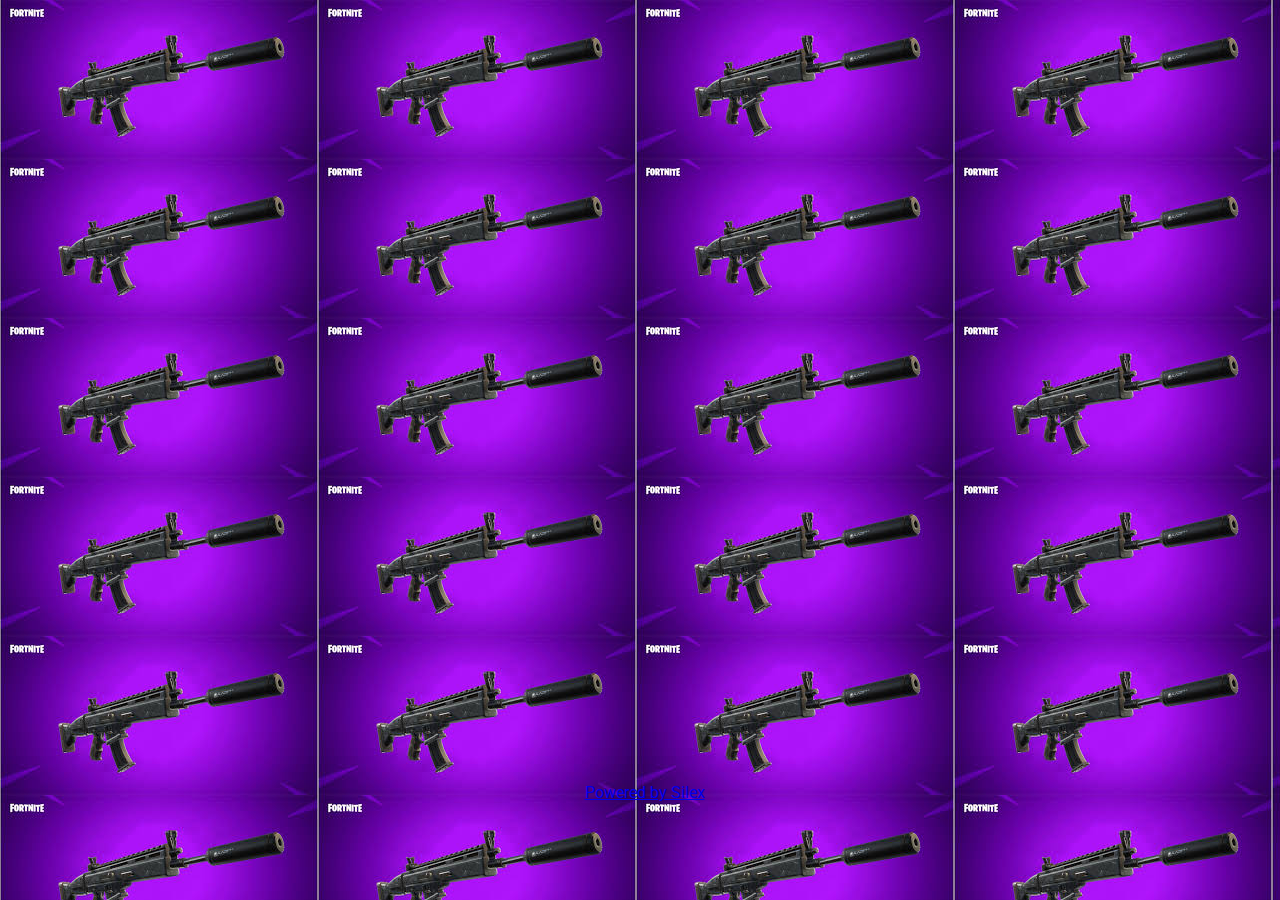
<file: .gitkeep/index.html>
<!DOCTYPE html><html><head>
    <meta charset="UTF-8">
    <!-- generator meta tag -->
    <!-- leave this for stats and Silex version check -->
    <meta name="generator" content="Silex v2.2.7">
    <!-- End of generator meta tag -->
    <script type="text/javascript" src="js/jquery.js"></script>
    <script type="text/javascript" src="js/jquery-ui.js"></script>
    <script type="text/javascript" src="js/pageable.js"></script>
    <script type="text/javascript" src="js/front-end.js"></script>
    <link rel="stylesheet" href="css/normalize.css">
    <link rel="stylesheet" href="css/front-end.css">

    
    <script type="text/javascript" class="silex-script"></script>
    
    <title></title>
    

    
<link href="https://fonts.googleapis.com/css?family=Roboto" rel="stylesheet" class="silex-custom-font"><meta name="viewport" content="width=device-width, initial-scale=1"><!-- Silex HEAD tag do not remove --><!-- End of Silex HEAD tag do not remove --><link href="css/styles.css" rel="stylesheet" type="text/css"><style>body { opacity: 0; transition: .25s opacity ease; }</style></head>

<body class="body-initial all-style enable-mobile silex-runtime silex-published" data-silex-type="container">
    <div class="silex-pages">
        <div data-silex-type="image" class="editable-style silex-id-hamburger-menu image-element menu-button prevent-draggable prevent-resizable">
            <img alt="open mobile menu" src="[data-uri]" class="silex-element-content">
        </div>

        <a id="page-home-page" data-silex-type="page" class="page-element">Home page</a><a id="page-gun-mayhem" data-silex-type="page" class="page-element">Gun Mayhem</a></div>









    <div data-silex-type="container" class="prevent-draggable container-element editable-style silex-id-1478366444112-1 section-element" style="">
        <div data-silex-type="container" class="editable-style silex-element-content silex-id-1478366444112-0 silex-container-content container-element prevent-draggable website-width"></div>
    </div>
    <div data-silex-type="container" class="prevent-draggable container-element editable-style silex-id-1474394621033-3 section-element" style="">
        <div data-silex-type="container" class="editable-style silex-element-content silex-id-1474394621032-2 silex-container-content container-element prevent-draggable website-width"><div data-silex-type="html" class="editable-style silex-id-1545514449121-1 html-element page-gun-mayhem paged-element hide-on-mobile" style=""><div class="silex-element-content"><p><embed src="//cache.armorgames.com/files/games/gun-mayhem-11419.swf?v=1373587525" width="900" height="600" id="gamefileEmbed" name="gamefile" align="middle" wmode="window" allowfullscreen="" allowfullscreeninteractive="false" fullscreenaspectratio="" quality="high" play="true" loop="true" menu="" allowscriptaccess="always" flashvars="gameID=11419" haspriority="true" type="application/x-shockwave-flash" pluginspage="http://www.adobe.com/go/getflashplayer"></p></div></div></div>
    </div>
    <div data-silex-type="container" class="prevent-draggable container-element editable-style silex-id-1478366450713-3 section-element" style="">
        <div data-silex-type="container" class="editable-style silex-element-content silex-id-1478366450713-2 silex-container-content container-element prevent-draggable website-width">

            <div class="editable-style silex-id-1442914737143-3 text-element" data-silex-type="text" style="">
                <div class="silex-element-content normal">
                    <br>
                    <div style="text-align: center;"><a href="//www.silex.me/">Powered by Silex</a></div>
                </div>
            </div>
        </div>
    </div>
















<div data-silex-type="container" class="editable-style silex-id-1545514519650-2 container-element page-gun-mayhem paged-element paged-element-visible" style=""></div></body></html>
</file>
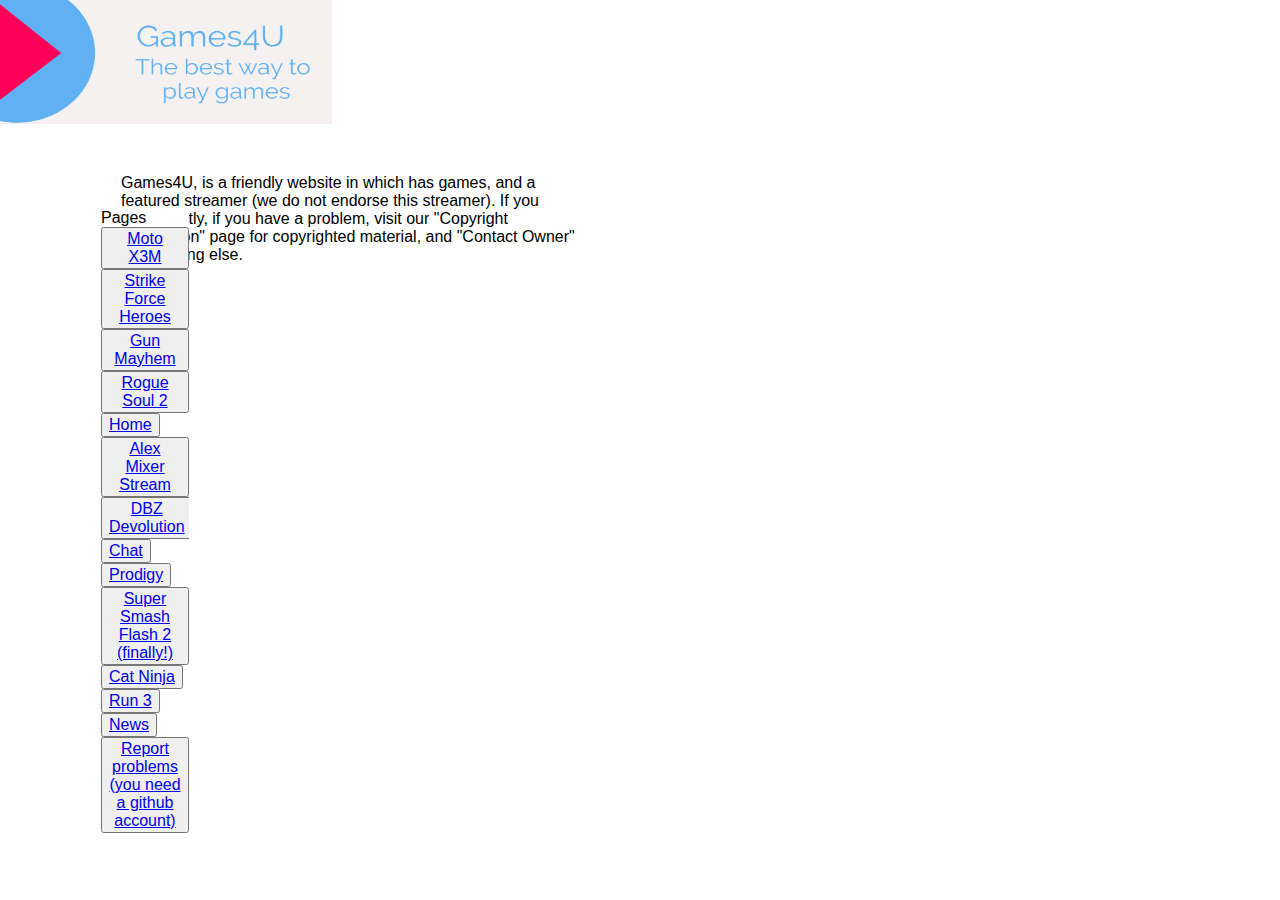
<file: about.html>
<!doctype html><html lang=""><head>
    <meta charset="UTF-8">
    <!-- generator meta tag -->
    <!-- leave this for stats and Silex version check -->
    <meta name="generator" content="Silex v2.2.8">
    <!-- End of generator meta tag -->
    <script src="js/jquery.js" type="text/javascript"></script>
    
    
    <script src="js/front-end.js" type="text/javascript"></script>
    <link href="css/normalize.css" rel="stylesheet">
    <link href="css/front-end.css" rel="stylesheet">

    
    <script class="silex-script" type="text/javascript"></script>
    
    <title>Games4U - About</title>
    

    
<meta name="viewport" content="width=device-width, initial-scale=1, maximum-scale=2.2" data-silex-viewport=""><meta name="description" content="The best way to play games!!!!!!! (Winter Update #3)"><link href="css/favicon-16x16.png" rel="shortcut icon"><meta name="hostingProvider" content="ghpages"><meta name="websiteUrl" content="https://games.ytbros.tk/"><!-- Silex HEAD tag do not remove --><!-- End of Silex HEAD tag do not remove --><script src="js/script.js" type="text/javascript"></script><link href="css/styles.css" rel="stylesheet" type="text/css"><style>body { opacity: 0; transition: .25s opacity ease; }</style></head>

<body class="body-initial all-style enable-mobile silex-runtime silex-published" data-silex-type="container">
    <div class="silex-pages">
        <div class="editable-style silex-id-hamburger-menu image-element menu-button prevent-draggable hide-on-desktop" data-silex-type="image">
            <img class="silex-element-content" alt="open mobile menu" src="[data-uri]">
        </div>

        <a class="page-element" id="page-page-1" href="index.html" data-silex-type="page">Page 1</a><a class="page-element" id="page-moto-x3m" href="moto-x3m.html" data-silex-type="page">Moto X3M</a><a class="page-element" id="page-strike-force-heroes" href="strike-force-heroes.html" data-silex-type="page">Strike Force Heroes</a><a class="page-element" id="page-gun-mayhem" href="gun-mayhem.html" data-silex-type="page">Gun Mayhem</a><a class="page-element" id="page-rogue-soul-2" href="rogue-soul-2.html" data-silex-type="page">Rogue Soul 2</a><a class="page-element" id="page-alex-stream" href="alex-stream.html" data-silex-type="page">alex stream</a><a class="page-element" id="page-dbz-devolution" href="dbz-devolution.html" data-silex-type="page">DBZ Devolution</a><a class="page-element" id="page-chat-" href="chat-.html" data-silex-type="page">Chat </a><a class="page-element" id="page-prodigy" href="prodigy.html" data-silex-type="page">Prodigy</a><a class="page-element" id="page-crazy-plant-shop" href="crazy-plant-shop.html" data-silex-type="page">Crazy Plant Shop</a><a class="page-element" id="page-super-smash-flash-2" href="super-smash-flash-2.html" data-silex-type="page">Super Smash Flash 2</a><a class="page-element" id="page-news" href="news.html" data-silex-type="page">News</a><a class="page-element" id="page-mngs" href="mngs.html" data-silex-type="page">MNGS</a><a class="page-element" id="page-mngs-order-to-pickup" href="mngs-order-to-pickup.html" data-silex-type="page">MNGS Order to Pickup</a><a class="page-element page-link-active" id="page-about" href="about.html" data-silex-type="page">About</a><a class="page-element" id="page-copyright-application" href="copyright-application.html" data-silex-type="page">Copyright Application</a><a class="page-element" id="page-run-3-" href="run-3-.html" data-silex-type="page">Run 3 </a><a class="page-element" id="page-cat-ninja" href="cat-ninja.html" data-silex-type="page">Cat Ninja</a></div>









    
    
    
















<div class="prevent-draggable container-element editable-style silex-id-1478366444112-1 section-element" style="" data-silex-type="container">
        <div class="editable-style silex-element-content silex-id-1478366444112-0 silex-container-content container-element prevent-draggable website-width" data-silex-type="container"><div class="editable-style silex-id-1545614796221-2 html-element" style="" data-silex-type="html"><div class="silex-element-content">
<div id="quickstart-account-details"></div>
<div id="quickstart-sign-in"></div>
<div id="quickstart-sign-in-status"></div></div></div><div class="editable-style silex-id-1548220184130-0 image-element page-about paged-element page-link-active" style="" data-silex-type="image"><img class="silex-element-content" src="assets/LogoMakr_1T9uGG.png"></div></div>
    </div><div class="prevent-draggable container-element editable-style silex-id-1474394621033-3 section-element" style="" data-silex-type="container">
        <div class="editable-style silex-element-content silex-id-1474394621032-2 silex-container-content container-element prevent-draggable website-width" data-silex-type="container"><div class="editable-style silex-id-1548220247787-1 text-element page-about paged-element page-link-active" style="" data-silex-type="text"><div class="silex-element-content normal"><p>Games4U, is a friendly website in which has games, and a featured streamer (we do not endorse this streamer). If you unfortunatly, if you have a problem, visit our "Copyright Application" page for copyrighted material, and "Contact Owner" for anything else.</p></div></div></div>
    </div><div title="Games4U " class="editable-style silex-id-1542730020762-1 html-element" style="" data-silex-type="html"><div class="silex-element-content">Pages
<button>
<a href="/moto-x3m">Moto X3M</a>
</button>

<button>
<a href="/strike-force-heroes">Strike Force Heroes</a>
</button>

<button>
<a href="/gun-mayhem">Gun Mayhem</a>
</button>
<button>
<a href="/rogue-soul-2">Rogue Soul 2</a>
</button>
<button>
<a href="/">Home</a>
</button>

<button>
<a href="/alex-mixer-stream">Alex Mixer Stream</a>
</button>
<button>
<a href="/dbz-devolution">DBZ Devolution</a>
</button>
<button>
<a href="/chat">Chat</a>
</button>
<button>
<a href="/prodigy">Prodigy</a>
</button>
<button>
<a href="/super-smash-flash-2">Super Smash Flash 2 (finally!)</a>
</button>

<button>
 <a href="/cat-ninja">Cat Ninja</a>
</button>
<button>
    
    <a href="run-3-.html">Run 3</a>
</button>
<button>
    <a href="/news">News</a>
</button>
<button>                                                                                                                                            
    <a href="https://github.com/Codeer12/ytbrosweb/issues/new/">Report problems (you need a github account)</a>
    </button></div></div></body></html>
</file>
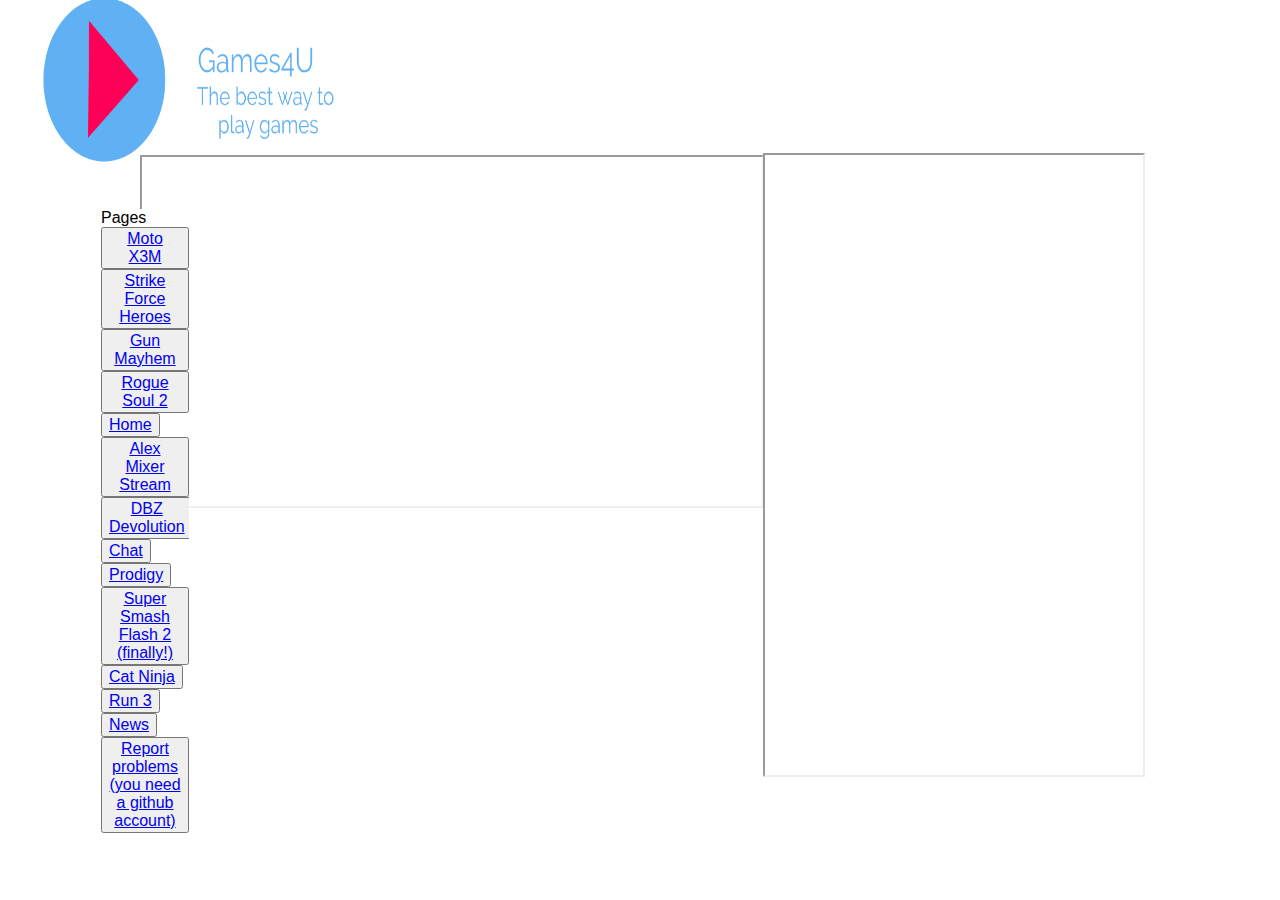
<file: alex-stream.html>
<!doctype html><html lang=""><head>
    <meta charset="UTF-8">
    <!-- generator meta tag -->
    <!-- leave this for stats and Silex version check -->
    <meta name="generator" content="Silex v2.2.8">
    <!-- End of generator meta tag -->
    <script src="js/jquery.js" type="text/javascript"></script>
    
    
    <script src="js/front-end.js" type="text/javascript"></script>
    <link href="css/normalize.css" rel="stylesheet">
    <link href="css/front-end.css" rel="stylesheet">

    
    <script class="silex-script" type="text/javascript"></script>
    
    <title>Games4U - alex stream</title>
    

    
<meta name="viewport" content="width=device-width, initial-scale=1, maximum-scale=2.2" data-silex-viewport=""><meta name="description" content="The best way to play games!!!!!!! (Winter Update #3)"><link href="css/favicon-16x16.png" rel="shortcut icon"><meta name="hostingProvider" content="ghpages"><meta name="websiteUrl" content="https://games.ytbros.tk/"><!-- Silex HEAD tag do not remove --><!-- End of Silex HEAD tag do not remove --><script src="js/script.js" type="text/javascript"></script><link href="css/styles.css" rel="stylesheet" type="text/css"><style>body { opacity: 0; transition: .25s opacity ease; }</style></head>

<body class="body-initial all-style enable-mobile silex-runtime silex-published" data-silex-type="container">
    <div class="silex-pages">
        <div class="editable-style silex-id-hamburger-menu image-element menu-button prevent-draggable hide-on-desktop" data-silex-type="image">
            <img class="silex-element-content" alt="open mobile menu" src="[data-uri]">
        </div>

        <a class="page-element" id="page-page-1" href="index.html" data-silex-type="page">Page 1</a><a class="page-element" id="page-moto-x3m" href="moto-x3m.html" data-silex-type="page">Moto X3M</a><a class="page-element" id="page-strike-force-heroes" href="strike-force-heroes.html" data-silex-type="page">Strike Force Heroes</a><a class="page-element" id="page-gun-mayhem" href="gun-mayhem.html" data-silex-type="page">Gun Mayhem</a><a class="page-element" id="page-rogue-soul-2" href="rogue-soul-2.html" data-silex-type="page">Rogue Soul 2</a><a class="page-element page-link-active" id="page-alex-stream" href="alex-stream.html" data-silex-type="page">alex stream</a><a class="page-element" id="page-dbz-devolution" href="dbz-devolution.html" data-silex-type="page">DBZ Devolution</a><a class="page-element" id="page-chat-" href="chat-.html" data-silex-type="page">Chat </a><a class="page-element" id="page-prodigy" href="prodigy.html" data-silex-type="page">Prodigy</a><a class="page-element" id="page-crazy-plant-shop" href="crazy-plant-shop.html" data-silex-type="page">Crazy Plant Shop</a><a class="page-element" id="page-super-smash-flash-2" href="super-smash-flash-2.html" data-silex-type="page">Super Smash Flash 2</a><a class="page-element" id="page-news" href="news.html" data-silex-type="page">News</a><a class="page-element" id="page-mngs" href="mngs.html" data-silex-type="page">MNGS</a><a class="page-element" id="page-mngs-order-to-pickup" href="mngs-order-to-pickup.html" data-silex-type="page">MNGS Order to Pickup</a><a class="page-element" id="page-about" href="about.html" data-silex-type="page">About</a><a class="page-element" id="page-copyright-application" href="copyright-application.html" data-silex-type="page">Copyright Application</a><a class="page-element" id="page-run-3-" href="run-3-.html" data-silex-type="page">Run 3 </a><a class="page-element" id="page-cat-ninja" href="cat-ninja.html" data-silex-type="page">Cat Ninja</a></div>









    
    
    
















<div class="prevent-draggable container-element editable-style silex-id-1478366444112-1 section-element" style="" data-silex-type="container">
        <div class="editable-style silex-element-content silex-id-1478366444112-0 silex-container-content container-element prevent-draggable website-width" data-silex-type="container"><div class="editable-style silex-id-1545614796221-2 html-element" style="" data-silex-type="html"><div class="silex-element-content">
<div id="quickstart-account-details"></div>
<div id="quickstart-sign-in"></div>
<div id="quickstart-sign-in-status"></div></div></div><div class="editable-style silex-id-1544057373810-1 image-element page-alex-stream paged-element page-link-active" style="" data-silex-type="image"><img class="silex-element-content" src="assets/LogoMakr_1T9uGG.png"></div></div>
    </div><div class="prevent-draggable container-element editable-style silex-id-1474394621033-3 section-element" style="" data-silex-type="container">
        <div class="editable-style silex-element-content silex-id-1474394621032-2 silex-container-content container-element prevent-draggable website-width" data-silex-type="container"><div class="editable-style silex-id-1542758270282-1 html-element page-alex-stream paged-element page-link-active" style="" data-silex-type="html"><div class="silex-element-content"><iframe width="620" height="349" src="https://mixer.com/embed/player/YearlongBog6306?disableLowLatency=1" allowfullscreen="true"> </iframe>
</div></div><div class="editable-style silex-id-1542758576584-2 html-element page-alex-stream paged-element page-link-active" style="" data-silex-type="html"><div class="silex-element-content"><iframe width="378" height="620" src="https://mixer.com/embed/chat/YearlongBog6306"></iframe></div></div></div>
    </div><div title="Games4U " class="editable-style silex-id-1542730020762-1 html-element" style="" data-silex-type="html"><div class="silex-element-content">Pages
<button>
<a href="/moto-x3m">Moto X3M</a>
</button>

<button>
<a href="/strike-force-heroes">Strike Force Heroes</a>
</button>

<button>
<a href="/gun-mayhem">Gun Mayhem</a>
</button>
<button>
<a href="/rogue-soul-2">Rogue Soul 2</a>
</button>
<button>
<a href="/">Home</a>
</button>

<button>
<a href="/alex-mixer-stream">Alex Mixer Stream</a>
</button>
<button>
<a href="/dbz-devolution">DBZ Devolution</a>
</button>
<button>
<a href="/chat">Chat</a>
</button>
<button>
<a href="/prodigy">Prodigy</a>
</button>
<button>
<a href="/super-smash-flash-2">Super Smash Flash 2 (finally!)</a>
</button>

<button>
 <a href="/cat-ninja">Cat Ninja</a>
</button>
<button>
    
    <a href="run-3-.html">Run 3</a>
</button>
<button>
    <a href="/news">News</a>
</button>
<button>                                                                                                                                            
    <a href="https://github.com/Codeer12/ytbrosweb/issues/new/">Report problems (you need a github account)</a>
    </button></div></div></body></html>
</file>
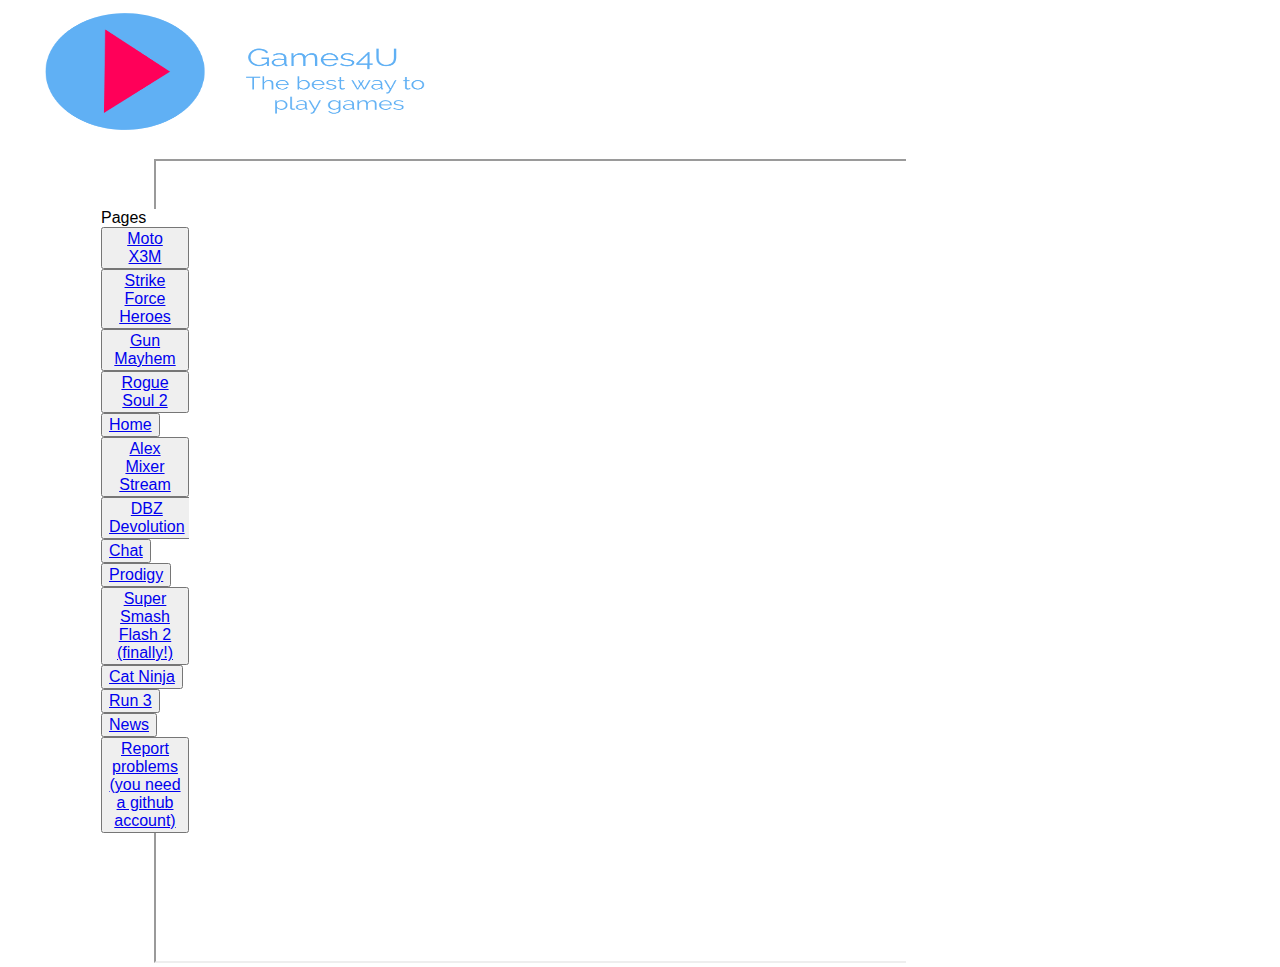
<file: chat-.html>
<!doctype html><html lang=""><head>
    <meta charset="UTF-8">
    <!-- generator meta tag -->
    <!-- leave this for stats and Silex version check -->
    <meta name="generator" content="Silex v2.2.8">
    <!-- End of generator meta tag -->
    <script src="js/jquery.js" type="text/javascript"></script>
    
    
    <script src="js/front-end.js" type="text/javascript"></script>
    <link href="css/normalize.css" rel="stylesheet">
    <link href="css/front-end.css" rel="stylesheet">

    
    <script class="silex-script" type="text/javascript"></script>
    
    <title>Games4U - Chat </title>
    

    
<meta name="viewport" content="width=device-width, initial-scale=1, maximum-scale=2.2" data-silex-viewport=""><meta name="description" content="The best way to play games!!!!!!! (Winter Update #3)"><link href="css/favicon-16x16.png" rel="shortcut icon"><meta name="hostingProvider" content="ghpages"><meta name="websiteUrl" content="https://games.ytbros.tk/"><!-- Silex HEAD tag do not remove --><!-- End of Silex HEAD tag do not remove --><script src="js/script.js" type="text/javascript"></script><link href="css/styles.css" rel="stylesheet" type="text/css"><style>body { opacity: 0; transition: .25s opacity ease; }</style></head>

<body class="body-initial all-style enable-mobile silex-runtime silex-published" data-silex-type="container">
    <div class="silex-pages">
        <div class="editable-style silex-id-hamburger-menu image-element menu-button prevent-draggable hide-on-desktop" data-silex-type="image">
            <img class="silex-element-content" alt="open mobile menu" src="[data-uri]">
        </div>

        <a class="page-element" id="page-page-1" href="index.html" data-silex-type="page">Page 1</a><a class="page-element" id="page-moto-x3m" href="moto-x3m.html" data-silex-type="page">Moto X3M</a><a class="page-element" id="page-strike-force-heroes" href="strike-force-heroes.html" data-silex-type="page">Strike Force Heroes</a><a class="page-element" id="page-gun-mayhem" href="gun-mayhem.html" data-silex-type="page">Gun Mayhem</a><a class="page-element" id="page-rogue-soul-2" href="rogue-soul-2.html" data-silex-type="page">Rogue Soul 2</a><a class="page-element" id="page-alex-stream" href="alex-stream.html" data-silex-type="page">alex stream</a><a class="page-element" id="page-dbz-devolution" href="dbz-devolution.html" data-silex-type="page">DBZ Devolution</a><a class="page-element page-link-active" id="page-chat-" href="chat-.html" data-silex-type="page">Chat </a><a class="page-element" id="page-prodigy" href="prodigy.html" data-silex-type="page">Prodigy</a><a class="page-element" id="page-crazy-plant-shop" href="crazy-plant-shop.html" data-silex-type="page">Crazy Plant Shop</a><a class="page-element" id="page-super-smash-flash-2" href="super-smash-flash-2.html" data-silex-type="page">Super Smash Flash 2</a><a class="page-element" id="page-news" href="news.html" data-silex-type="page">News</a><a class="page-element" id="page-mngs" href="mngs.html" data-silex-type="page">MNGS</a><a class="page-element" id="page-mngs-order-to-pickup" href="mngs-order-to-pickup.html" data-silex-type="page">MNGS Order to Pickup</a><a class="page-element" id="page-about" href="about.html" data-silex-type="page">About</a><a class="page-element" id="page-copyright-application" href="copyright-application.html" data-silex-type="page">Copyright Application</a><a class="page-element" id="page-run-3-" href="run-3-.html" data-silex-type="page">Run 3 </a><a class="page-element" id="page-cat-ninja" href="cat-ninja.html" data-silex-type="page">Cat Ninja</a></div>









    
    
    
















<div class="prevent-draggable container-element editable-style silex-id-1478366444112-1 section-element" style="" data-silex-type="container">
        <div class="editable-style silex-element-content silex-id-1478366444112-0 silex-container-content container-element prevent-draggable website-width" data-silex-type="container"><div class="editable-style silex-id-1545614796221-2 html-element" style="" data-silex-type="html"><div class="silex-element-content">
<div id="quickstart-account-details"></div>
<div id="quickstart-sign-in"></div>
<div id="quickstart-sign-in-status"></div></div></div></div>
    <div class="editable-style silex-id-1544629082698-0 image-element paged-element page-chat- page-link-active" style="" data-silex-type="image"><img class="silex-element-content" src="assets/LogoMakr_1T9uGG.png"></div></div><div class="prevent-draggable container-element editable-style silex-id-1474394621033-3 section-element" style="" data-silex-type="container">
        <div class="editable-style silex-element-content silex-id-1474394621032-2 silex-container-content container-element prevent-draggable website-width" data-silex-type="container"><div class="editable-style silex-id-1544629129752-1 html-element paged-element page-chat- page-link-active" style="" data-silex-type="html"><div class="silex-element-content"><iframe width="100%" height="800" src="https://docs.google.com/document/d/1aSKQtcUWVWib4dEQgaB_rEwhjOrlb3dMs65EyJwhrcU/edit?usp=sharing"></iframe></div></div></div>
    </div><div title="Games4U " class="editable-style silex-id-1542730020762-1 html-element" style="" data-silex-type="html"><div class="silex-element-content">Pages
<button>
<a href="/moto-x3m">Moto X3M</a>
</button>

<button>
<a href="/strike-force-heroes">Strike Force Heroes</a>
</button>

<button>
<a href="/gun-mayhem">Gun Mayhem</a>
</button>
<button>
<a href="/rogue-soul-2">Rogue Soul 2</a>
</button>
<button>
<a href="/">Home</a>
</button>

<button>
<a href="/alex-mixer-stream">Alex Mixer Stream</a>
</button>
<button>
<a href="/dbz-devolution">DBZ Devolution</a>
</button>
<button>
<a href="/chat">Chat</a>
</button>
<button>
<a href="/prodigy">Prodigy</a>
</button>
<button>
<a href="/super-smash-flash-2">Super Smash Flash 2 (finally!)</a>
</button>

<button>
 <a href="/cat-ninja">Cat Ninja</a>
</button>
<button>
    
    <a href="run-3-.html">Run 3</a>
</button>
<button>
    <a href="/news">News</a>
</button>
<button>                                                                                                                                            
    <a href="https://github.com/Codeer12/ytbrosweb/issues/new/">Report problems (you need a github account)</a>
    </button></div></div></body></html>
</file>
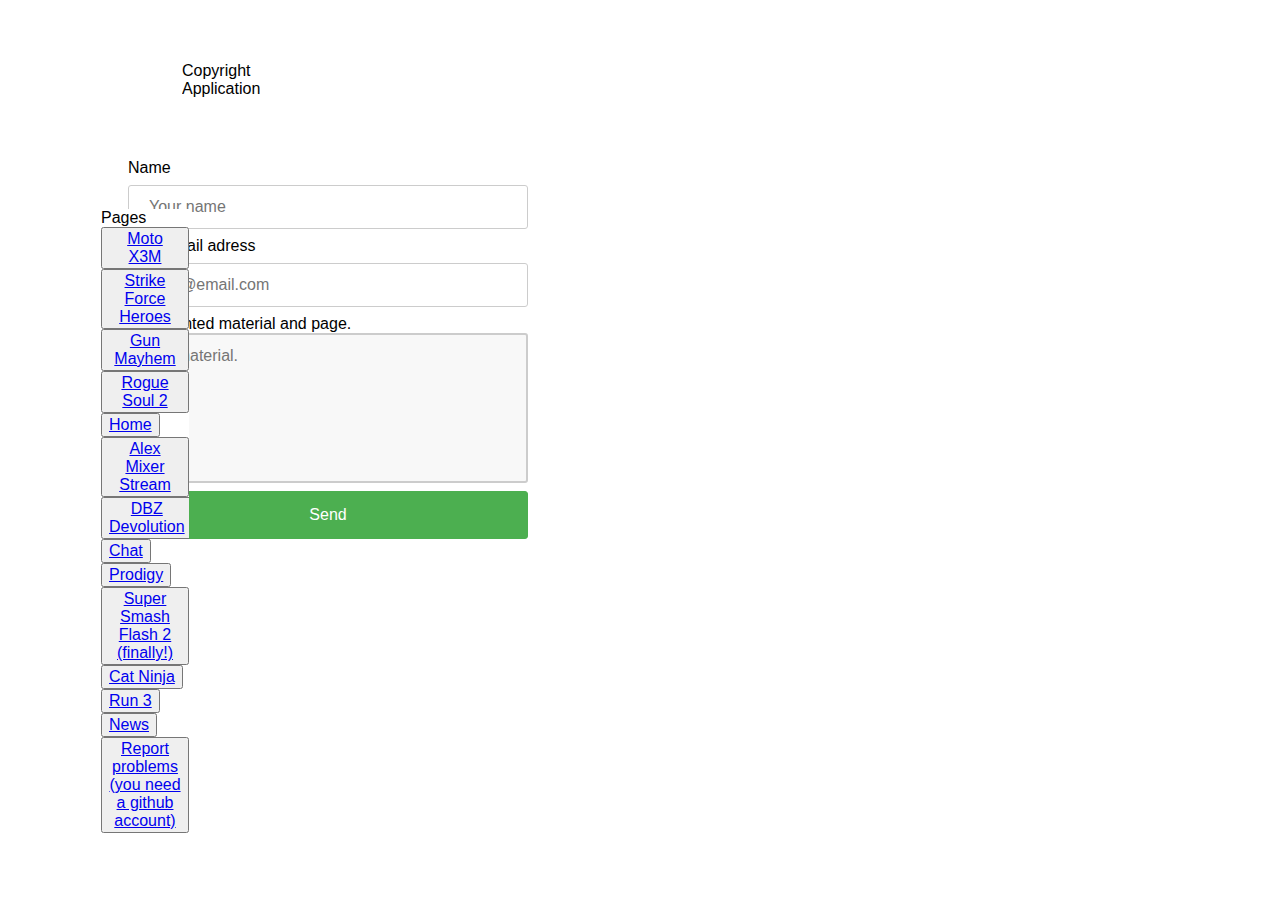
<file: copyright-application.html>
<!doctype html><html lang=""><head>
    <meta charset="UTF-8">
    <!-- generator meta tag -->
    <!-- leave this for stats and Silex version check -->
    <meta name="generator" content="Silex v2.2.8">
    <!-- End of generator meta tag -->
    <script src="js/jquery.js" type="text/javascript"></script>
    
    
    <script src="js/front-end.js" type="text/javascript"></script>
    <link href="css/normalize.css" rel="stylesheet">
    <link href="css/front-end.css" rel="stylesheet">

    
    <script class="silex-script" type="text/javascript"></script>
    
    <title>Games4U - Copyright Application</title>
    

    
<meta name="viewport" content="width=device-width, initial-scale=1, maximum-scale=2.2" data-silex-viewport=""><meta name="description" content="The best way to play games!!!!!!! (Winter Update #3)"><link href="css/favicon-16x16.png" rel="shortcut icon"><meta name="hostingProvider" content="ghpages"><meta name="websiteUrl" content="https://games.ytbros.tk/"><!-- Silex HEAD tag do not remove --><!-- End of Silex HEAD tag do not remove --><script src="js/script.js" type="text/javascript"></script><link href="css/styles.css" rel="stylesheet" type="text/css"><style>body { opacity: 0; transition: .25s opacity ease; }</style></head>

<body class="body-initial all-style enable-mobile silex-runtime silex-published" data-silex-type="container">
    <div class="silex-pages">
        <div class="editable-style silex-id-hamburger-menu image-element menu-button prevent-draggable hide-on-desktop" data-silex-type="image">
            <img class="silex-element-content" alt="open mobile menu" src="[data-uri]">
        </div>

        <a class="page-element" id="page-page-1" href="index.html" data-silex-type="page">Page 1</a><a class="page-element" id="page-moto-x3m" href="moto-x3m.html" data-silex-type="page">Moto X3M</a><a class="page-element" id="page-strike-force-heroes" href="strike-force-heroes.html" data-silex-type="page">Strike Force Heroes</a><a class="page-element" id="page-gun-mayhem" href="gun-mayhem.html" data-silex-type="page">Gun Mayhem</a><a class="page-element" id="page-rogue-soul-2" href="rogue-soul-2.html" data-silex-type="page">Rogue Soul 2</a><a class="page-element" id="page-alex-stream" href="alex-stream.html" data-silex-type="page">alex stream</a><a class="page-element" id="page-dbz-devolution" href="dbz-devolution.html" data-silex-type="page">DBZ Devolution</a><a class="page-element" id="page-chat-" href="chat-.html" data-silex-type="page">Chat </a><a class="page-element" id="page-prodigy" href="prodigy.html" data-silex-type="page">Prodigy</a><a class="page-element" id="page-crazy-plant-shop" href="crazy-plant-shop.html" data-silex-type="page">Crazy Plant Shop</a><a class="page-element" id="page-super-smash-flash-2" href="super-smash-flash-2.html" data-silex-type="page">Super Smash Flash 2</a><a class="page-element" id="page-news" href="news.html" data-silex-type="page">News</a><a class="page-element" id="page-mngs" href="mngs.html" data-silex-type="page">MNGS</a><a class="page-element" id="page-mngs-order-to-pickup" href="mngs-order-to-pickup.html" data-silex-type="page">MNGS Order to Pickup</a><a class="page-element" id="page-about" href="about.html" data-silex-type="page">About</a><a class="page-element page-link-active" id="page-copyright-application" href="copyright-application.html" data-silex-type="page">Copyright Application</a><a class="page-element" id="page-run-3-" href="run-3-.html" data-silex-type="page">Run 3 </a><a class="page-element" id="page-cat-ninja" href="cat-ninja.html" data-silex-type="page">Cat Ninja</a></div>









    
    
    
















<div class="prevent-draggable container-element editable-style silex-id-1478366444112-1 section-element" style="" data-silex-type="container">
        <div class="editable-style silex-element-content silex-id-1478366444112-0 silex-container-content container-element prevent-draggable website-width" data-silex-type="container"><div class="editable-style silex-id-1545614796221-2 html-element" style="" data-silex-type="html"><div class="silex-element-content">
<div id="quickstart-account-details"></div>
<div id="quickstart-sign-in"></div>
<div id="quickstart-sign-in-status"></div></div></div><div class="editable-style silex-id-1548220547365-3 text-element page-copyright-application paged-element page-link-active" style="" data-silex-type="text"><div class="silex-element-content normal"><p>Copyright Application</p></div></div></div>
    </div><div class="prevent-draggable container-element editable-style silex-id-1474394621033-3 section-element" style="" data-silex-type="container">
        <div class="editable-style silex-element-content silex-id-1474394621032-2 silex-container-content container-element prevent-draggable website-width" data-silex-type="container"><div class="editable-style silex-id-1548220502699-2 html-element silex-component silex-component-form silex-use-height-not-minheight page-copyright-application paged-element page-link-active" style="" data-silex-type="html"><div class="silex-element-content"><form id="id_1548220645415_762" onsubmit="return onsubmit_1548220645415_762(event);" action="https://formspree.io/maxgamertv12@gmail.com" method="POST">
  
  <div>
    <label for="field1">Name</label>
    <input name="field1" id="field1" required="" type="text" placeholder="Your name">
  </div>
  
  
  <div>
    <label for="field2">Your email adress</label>
    <input name="field2" id="field2" required="" type="text" placeholder="your@email.com">
  </div>
  
  
  <div class="fill-vertical">
    <label for="field3">Copyrighted material and page.</label>
    <textarea name="field3" id="field3" required="" placeholder="the material."></textarea>
  </div>
  
  <input type="submit" value="Send">
</form>
<style>#id_1548220645415_762 input[type=text], select {width: 100%; padding: 12px 20px; margin: 8px 0; display: inline-block; border: 1px solid #ccc; border-radius: 3px; box-sizing: border-box;}#id_1548220645415_762 input[type=submit] {width: 100%; background-color: #4CAF50; color: #FFFFFF; padding: 14px 20px; margin: 8px 0; border: 1px solid #4CAF50; border-radius: 3px; cursor: pointer;}#id_1548220645415_762 label {color: #000000;}#id_1548220645415_762 .fill-vertical {flex: 1 1 auto; display: flex; flex-direction: column;}#id_1548220645415_762 .fill-vertical textarea {flex: 1 1 auto; width: 100%; height: 150px; padding: 12px 20px; box-sizing: border-box; border: 2px solid #ccc; border-radius: 3px; background-color: #f8f8f8; font-size: 16px; resize: none;}#id_1548220645415_762 {border-radius: 3px; display: flex; flex-direction: column; justify-content: space-between; height: 100%;}</style>

<script type="text/javascript">
function onsubmit_1548220645415_762(event) {
try {
    Thanks!
} catch(e) {}
}
</script>

</div></div></div>
    </div><div title="Games4U " class="editable-style silex-id-1542730020762-1 html-element" style="" data-silex-type="html"><div class="silex-element-content">Pages
<button>
<a href="/moto-x3m">Moto X3M</a>
</button>

<button>
<a href="/strike-force-heroes">Strike Force Heroes</a>
</button>

<button>
<a href="/gun-mayhem">Gun Mayhem</a>
</button>
<button>
<a href="/rogue-soul-2">Rogue Soul 2</a>
</button>
<button>
<a href="/">Home</a>
</button>

<button>
<a href="/alex-mixer-stream">Alex Mixer Stream</a>
</button>
<button>
<a href="/dbz-devolution">DBZ Devolution</a>
</button>
<button>
<a href="/chat">Chat</a>
</button>
<button>
<a href="/prodigy">Prodigy</a>
</button>
<button>
<a href="/super-smash-flash-2">Super Smash Flash 2 (finally!)</a>
</button>

<button>
 <a href="/cat-ninja">Cat Ninja</a>
</button>
<button>
    
    <a href="run-3-.html">Run 3</a>
</button>
<button>
    <a href="/news">News</a>
</button>
<button>                                                                                                                                            
    <a href="https://github.com/Codeer12/ytbrosweb/issues/new/">Report problems (you need a github account)</a>
    </button></div></div></body></html>
</file>
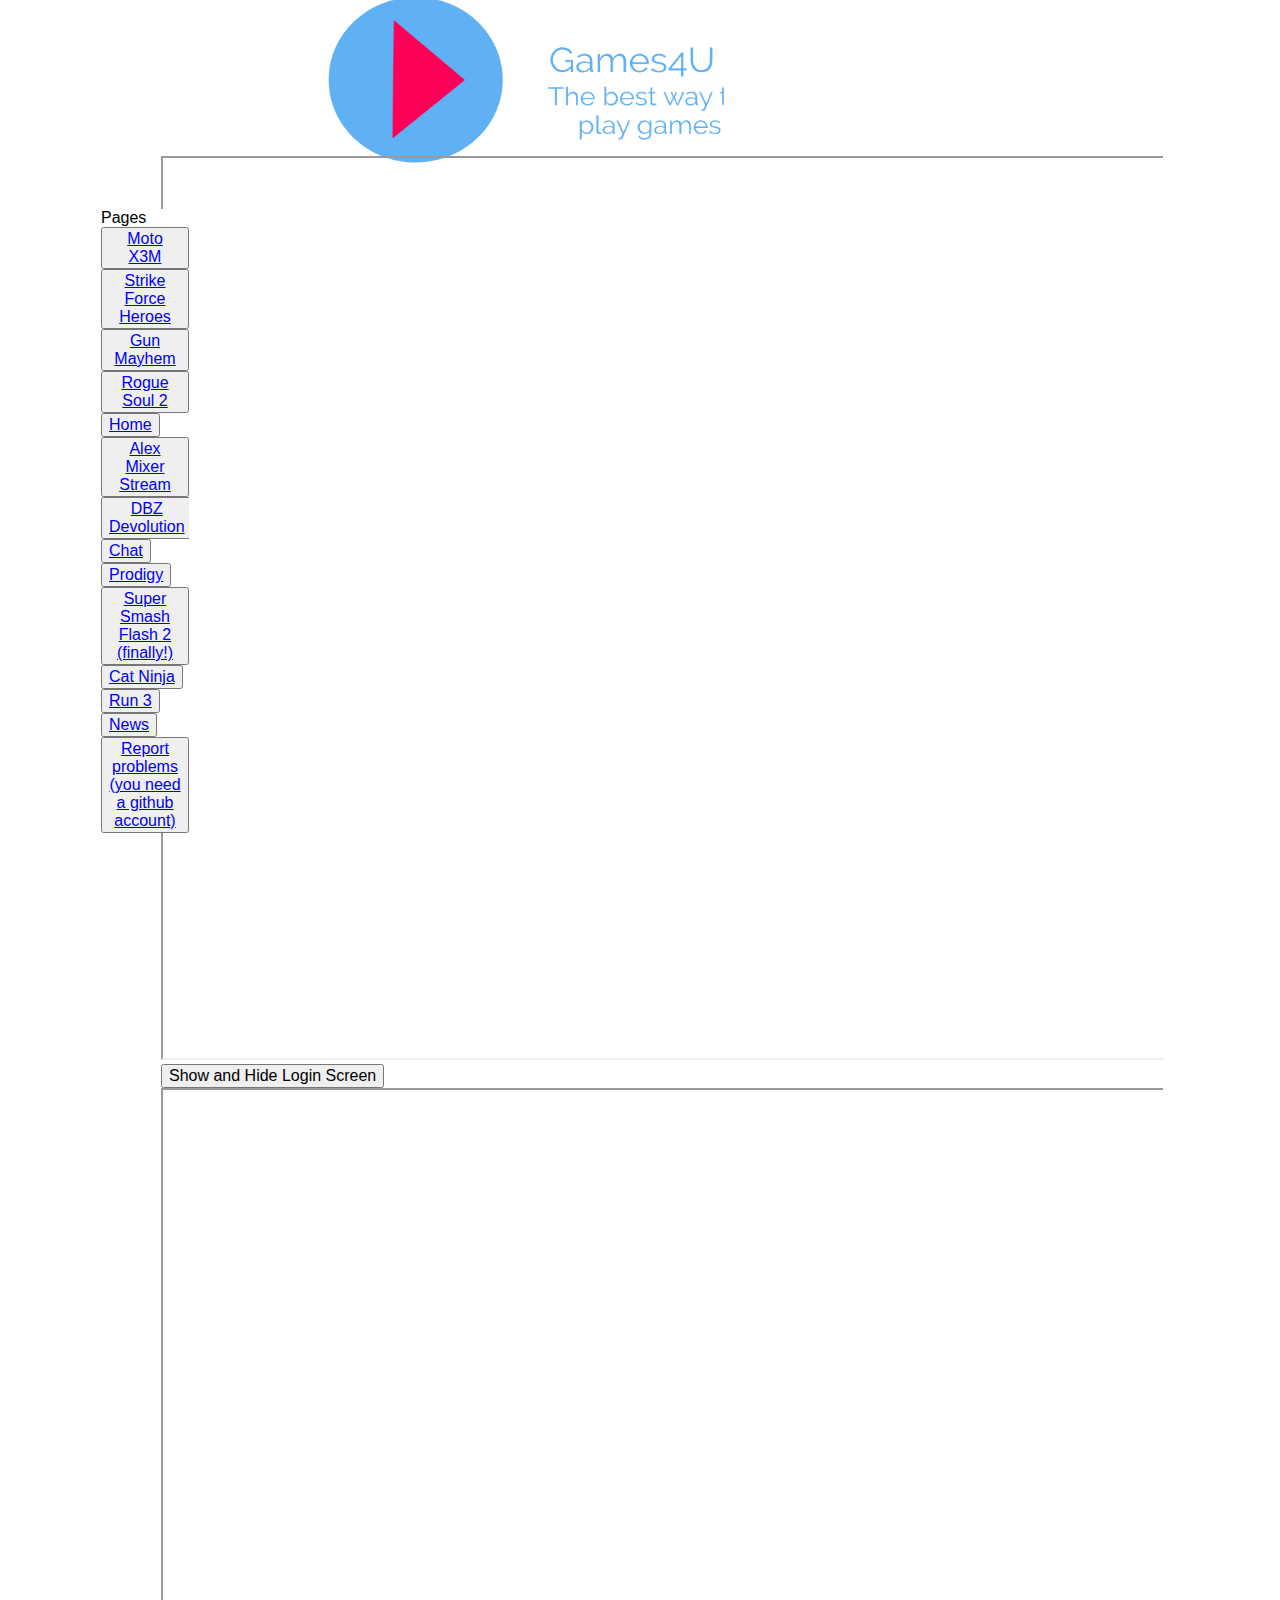
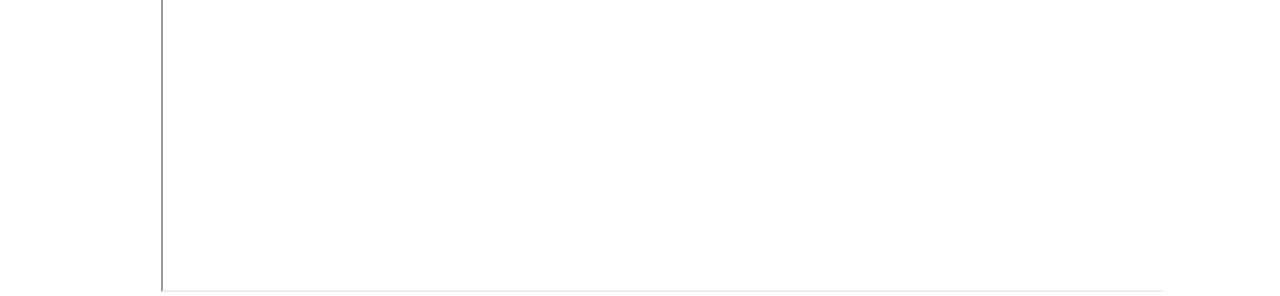
<file: crazy-plant-shop.html>
<!doctype html><html lang=""><head>
    <meta charset="UTF-8">
    <!-- generator meta tag -->
    <!-- leave this for stats and Silex version check -->
    <meta name="generator" content="Silex v2.2.8">
    <!-- End of generator meta tag -->
    <script src="js/jquery.js" type="text/javascript"></script>
    
    
    <script src="js/front-end.js" type="text/javascript"></script>
    <link href="css/normalize.css" rel="stylesheet">
    <link href="css/front-end.css" rel="stylesheet">

    
    <script class="silex-script" type="text/javascript"></script>
    
    <title>Games4U - Crazy Plant Shop</title>
    

    
<meta name="viewport" content="width=device-width, initial-scale=1, maximum-scale=2.2" data-silex-viewport=""><meta name="description" content="The best way to play games!!!!!!! (Winter Update #3)"><link href="css/favicon-16x16.png" rel="shortcut icon"><meta name="hostingProvider" content="ghpages"><meta name="websiteUrl" content="https://games.ytbros.tk/"><!-- Silex HEAD tag do not remove --><!-- End of Silex HEAD tag do not remove --><script src="js/script.js" type="text/javascript"></script><link href="css/styles.css" rel="stylesheet" type="text/css"><style>body { opacity: 0; transition: .25s opacity ease; }</style></head>

<body class="body-initial all-style enable-mobile silex-runtime silex-published" data-silex-type="container">
    <div class="silex-pages">
        <div class="editable-style silex-id-hamburger-menu image-element menu-button prevent-draggable hide-on-desktop" data-silex-type="image">
            <img class="silex-element-content" alt="open mobile menu" src="[data-uri]">
        </div>

        <a class="page-element" id="page-page-1" href="index.html" data-silex-type="page">Page 1</a><a class="page-element" id="page-moto-x3m" href="moto-x3m.html" data-silex-type="page">Moto X3M</a><a class="page-element" id="page-strike-force-heroes" href="strike-force-heroes.html" data-silex-type="page">Strike Force Heroes</a><a class="page-element" id="page-gun-mayhem" href="gun-mayhem.html" data-silex-type="page">Gun Mayhem</a><a class="page-element" id="page-rogue-soul-2" href="rogue-soul-2.html" data-silex-type="page">Rogue Soul 2</a><a class="page-element" id="page-alex-stream" href="alex-stream.html" data-silex-type="page">alex stream</a><a class="page-element" id="page-dbz-devolution" href="dbz-devolution.html" data-silex-type="page">DBZ Devolution</a><a class="page-element" id="page-chat-" href="chat-.html" data-silex-type="page">Chat </a><a class="page-element" id="page-prodigy" href="prodigy.html" data-silex-type="page">Prodigy</a><a class="page-element page-link-active" id="page-crazy-plant-shop" href="crazy-plant-shop.html" data-silex-type="page">Crazy Plant Shop</a><a class="page-element" id="page-super-smash-flash-2" href="super-smash-flash-2.html" data-silex-type="page">Super Smash Flash 2</a><a class="page-element" id="page-news" href="news.html" data-silex-type="page">News</a><a class="page-element" id="page-mngs" href="mngs.html" data-silex-type="page">MNGS</a><a class="page-element" id="page-mngs-order-to-pickup" href="mngs-order-to-pickup.html" data-silex-type="page">MNGS Order to Pickup</a><a class="page-element" id="page-about" href="about.html" data-silex-type="page">About</a><a class="page-element" id="page-copyright-application" href="copyright-application.html" data-silex-type="page">Copyright Application</a><a class="page-element" id="page-run-3-" href="run-3-.html" data-silex-type="page">Run 3 </a><a class="page-element" id="page-cat-ninja" href="cat-ninja.html" data-silex-type="page">Cat Ninja</a></div>









    
    
    
















<div class="prevent-draggable container-element editable-style silex-id-1478366444112-1 section-element" style="" data-silex-type="container">
        <div class="editable-style silex-element-content silex-id-1478366444112-0 silex-container-content container-element prevent-draggable website-width" data-silex-type="container"><div class="editable-style silex-id-1544725358647-0 image-element page-crazy-plant-shop paged-element page-link-active" style="" data-silex-type="image"><img class="silex-element-content" src="assets/LogoMakr_1T9uGG.png"></div><div class="editable-style silex-id-1545614796221-2 html-element" style="" data-silex-type="html"><div class="silex-element-content">
<div id="quickstart-account-details"></div>
<div id="quickstart-sign-in"></div>
<div id="quickstart-sign-in-status"></div></div></div></div>
    </div><div class="prevent-draggable container-element editable-style silex-id-1474394621033-3 section-element" style="" data-silex-type="container">
        <div class="editable-style silex-element-content silex-id-1474394621032-2 silex-container-content container-element prevent-draggable website-width" data-silex-type="container"><div class="editable-style silex-id-1544725494892-1 html-element page-crazy-plant-shop paged-element page-link-active" style="" data-silex-type="html"><div class="silex-element-content"><div>
<iframe width="1000" height="900" src="https://app.acceleratelearning.com/student_games/4"></iframe>
<button onclick="myFunction()">Show and Hide Login Screen</button>
</div>
<div id="myDIV">
<iframe width="1004" height="800" src="https://connected.palmbeachschools.org/simplesaml/launch.php?Source=sw&amp;Application=stemscopes"></iframe>
</div>
<script type="text/javascript">
function myFunction() {
  var x = document.getElementById("myDIV");
  if (x.style.display === "none") {
    x.style.display = "block";
  } else {
    x.style.display = "none";
  }
}
</script>

</div></div></div>
    </div><div title="Games4U " class="editable-style silex-id-1542730020762-1 html-element" style="" data-silex-type="html"><div class="silex-element-content">Pages
<button>
<a href="/moto-x3m">Moto X3M</a>
</button>

<button>
<a href="/strike-force-heroes">Strike Force Heroes</a>
</button>

<button>
<a href="/gun-mayhem">Gun Mayhem</a>
</button>
<button>
<a href="/rogue-soul-2">Rogue Soul 2</a>
</button>
<button>
<a href="/">Home</a>
</button>

<button>
<a href="/alex-mixer-stream">Alex Mixer Stream</a>
</button>
<button>
<a href="/dbz-devolution">DBZ Devolution</a>
</button>
<button>
<a href="/chat">Chat</a>
</button>
<button>
<a href="/prodigy">Prodigy</a>
</button>
<button>
<a href="/super-smash-flash-2">Super Smash Flash 2 (finally!)</a>
</button>

<button>
 <a href="/cat-ninja">Cat Ninja</a>
</button>
<button>
    
    <a href="run-3-.html">Run 3</a>
</button>
<button>
    <a href="/news">News</a>
</button>
<button>                                                                                                                                            
    <a href="https://github.com/Codeer12/ytbrosweb/issues/new/">Report problems (you need a github account)</a>
    </button></div></div></body></html>
</file>
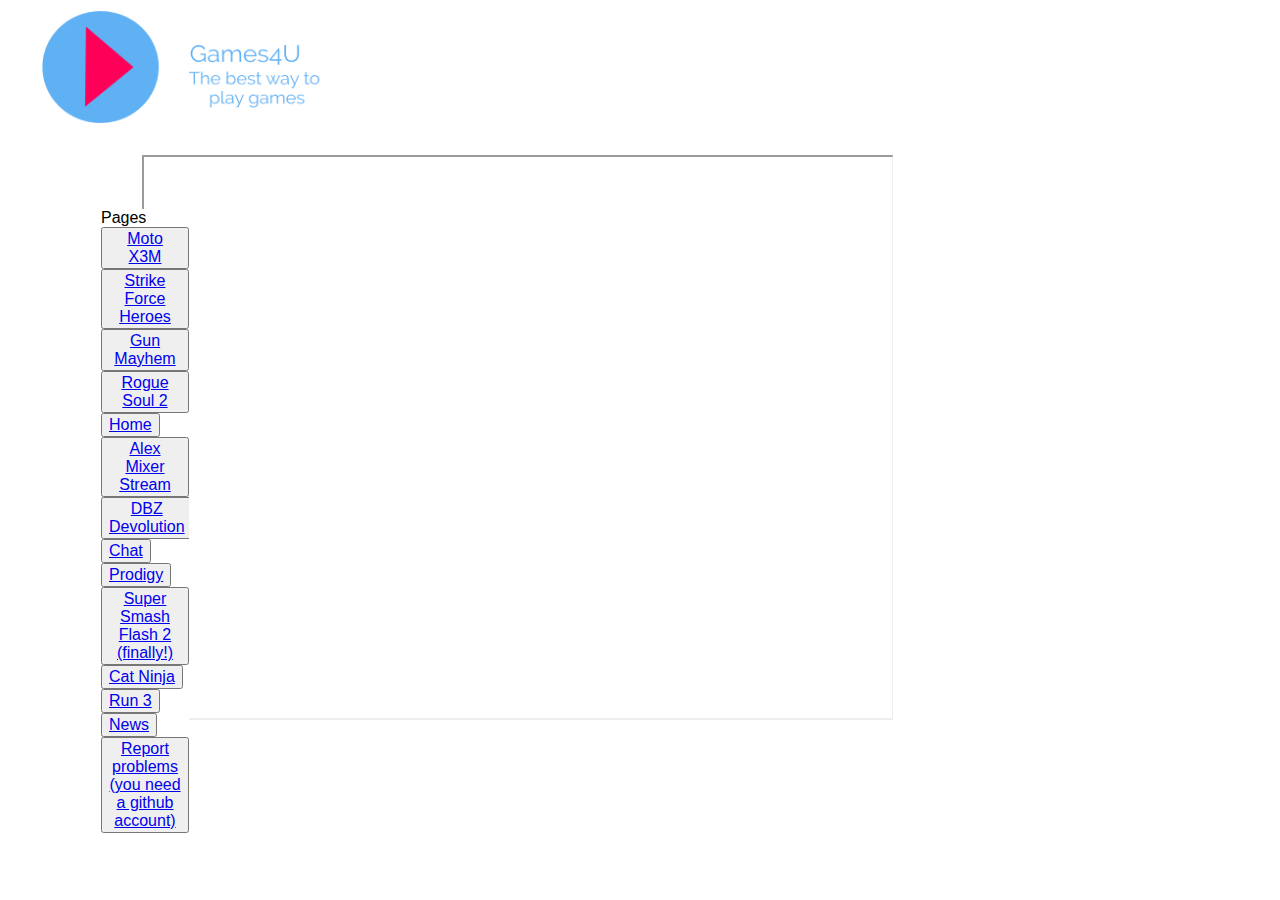
<file: dbz-devolution.html>
<!doctype html><html lang=""><head>
    <meta charset="UTF-8">
    <!-- generator meta tag -->
    <!-- leave this for stats and Silex version check -->
    <meta name="generator" content="Silex v2.2.8">
    <!-- End of generator meta tag -->
    <script src="js/jquery.js" type="text/javascript"></script>
    
    
    <script src="js/front-end.js" type="text/javascript"></script>
    <link href="css/normalize.css" rel="stylesheet">
    <link href="css/front-end.css" rel="stylesheet">

    
    <script class="silex-script" type="text/javascript"></script>
    
    <title>Games4U - DBZ Devolution</title>
    

    
<meta name="viewport" content="width=device-width, initial-scale=1, maximum-scale=2.2" data-silex-viewport=""><meta name="description" content="The best way to play games!!!!!!! (Winter Update #3)"><link href="css/favicon-16x16.png" rel="shortcut icon"><meta name="hostingProvider" content="ghpages"><meta name="websiteUrl" content="https://games.ytbros.tk/"><!-- Silex HEAD tag do not remove --><!-- End of Silex HEAD tag do not remove --><script src="js/script.js" type="text/javascript"></script><link href="css/styles.css" rel="stylesheet" type="text/css"><style>body { opacity: 0; transition: .25s opacity ease; }</style></head>

<body class="body-initial all-style enable-mobile silex-runtime silex-published" data-silex-type="container">
    <div class="silex-pages">
        <div class="editable-style silex-id-hamburger-menu image-element menu-button prevent-draggable hide-on-desktop" data-silex-type="image">
            <img class="silex-element-content" alt="open mobile menu" src="[data-uri]">
        </div>

        <a class="page-element" id="page-page-1" href="index.html" data-silex-type="page">Page 1</a><a class="page-element" id="page-moto-x3m" href="moto-x3m.html" data-silex-type="page">Moto X3M</a><a class="page-element" id="page-strike-force-heroes" href="strike-force-heroes.html" data-silex-type="page">Strike Force Heroes</a><a class="page-element" id="page-gun-mayhem" href="gun-mayhem.html" data-silex-type="page">Gun Mayhem</a><a class="page-element" id="page-rogue-soul-2" href="rogue-soul-2.html" data-silex-type="page">Rogue Soul 2</a><a class="page-element" id="page-alex-stream" href="alex-stream.html" data-silex-type="page">alex stream</a><a class="page-element page-link-active" id="page-dbz-devolution" href="dbz-devolution.html" data-silex-type="page">DBZ Devolution</a><a class="page-element" id="page-chat-" href="chat-.html" data-silex-type="page">Chat </a><a class="page-element" id="page-prodigy" href="prodigy.html" data-silex-type="page">Prodigy</a><a class="page-element" id="page-crazy-plant-shop" href="crazy-plant-shop.html" data-silex-type="page">Crazy Plant Shop</a><a class="page-element" id="page-super-smash-flash-2" href="super-smash-flash-2.html" data-silex-type="page">Super Smash Flash 2</a><a class="page-element" id="page-news" href="news.html" data-silex-type="page">News</a><a class="page-element" id="page-mngs" href="mngs.html" data-silex-type="page">MNGS</a><a class="page-element" id="page-mngs-order-to-pickup" href="mngs-order-to-pickup.html" data-silex-type="page">MNGS Order to Pickup</a><a class="page-element" id="page-about" href="about.html" data-silex-type="page">About</a><a class="page-element" id="page-copyright-application" href="copyright-application.html" data-silex-type="page">Copyright Application</a><a class="page-element" id="page-run-3-" href="run-3-.html" data-silex-type="page">Run 3 </a><a class="page-element" id="page-cat-ninja" href="cat-ninja.html" data-silex-type="page">Cat Ninja</a></div>









    
    
    
















<div class="prevent-draggable container-element editable-style silex-id-1478366444112-1 section-element" style="" data-silex-type="container">
        <div class="editable-style silex-element-content silex-id-1478366444112-0 silex-container-content container-element prevent-draggable website-width" data-silex-type="container"><div class="editable-style silex-id-1545614796221-2 html-element" style="" data-silex-type="html"><div class="silex-element-content">
<div id="quickstart-account-details"></div>
<div id="quickstart-sign-in"></div>
<div id="quickstart-sign-in-status"></div></div></div></div>
    <div class="editable-style silex-id-1544621664826-0 image-element page-dbz-devolution paged-element page-link-active" style="" data-silex-type="image"><img class="silex-element-content" src="assets/LogoMakr_1T9uGG.png"></div></div><div class="prevent-draggable container-element editable-style silex-id-1474394621033-3 section-element" style="" data-silex-type="container">
        <div class="editable-style silex-element-content silex-id-1474394621032-2 silex-container-content container-element prevent-draggable website-width" data-silex-type="container"><div class="editable-style silex-id-1544545632298-10 html-element page-dbz-devolution paged-element page-link-active" style="" data-silex-type="html"><div class="silex-element-content"><iframe width="748" height="561" src="http://games.ytbros.tk/dbzdevolution.html">&amp;amp;amp;amp;amp;amp;amp;amp;amp;amp;amp;amp;amp;lt;/object&amp;amp;amp;amp;amp;amp;amp;amp;amp;amp;amp;amp;amp;gt;</iframe></div></div></div>
    </div><div title="Games4U " class="editable-style silex-id-1542730020762-1 html-element" style="" data-silex-type="html"><div class="silex-element-content">Pages
<button>
<a href="/moto-x3m">Moto X3M</a>
</button>

<button>
<a href="/strike-force-heroes">Strike Force Heroes</a>
</button>

<button>
<a href="/gun-mayhem">Gun Mayhem</a>
</button>
<button>
<a href="/rogue-soul-2">Rogue Soul 2</a>
</button>
<button>
<a href="/">Home</a>
</button>

<button>
<a href="/alex-mixer-stream">Alex Mixer Stream</a>
</button>
<button>
<a href="/dbz-devolution">DBZ Devolution</a>
</button>
<button>
<a href="/chat">Chat</a>
</button>
<button>
<a href="/prodigy">Prodigy</a>
</button>
<button>
<a href="/super-smash-flash-2">Super Smash Flash 2 (finally!)</a>
</button>

<button>
 <a href="/cat-ninja">Cat Ninja</a>
</button>
<button>
    
    <a href="run-3-.html">Run 3</a>
</button>
<button>
    <a href="/news">News</a>
</button>
<button>                                                                                                                                            
    <a href="https://github.com/Codeer12/ytbrosweb/issues/new/">Report problems (you need a github account)</a>
    </button></div></div></body></html>
</file>
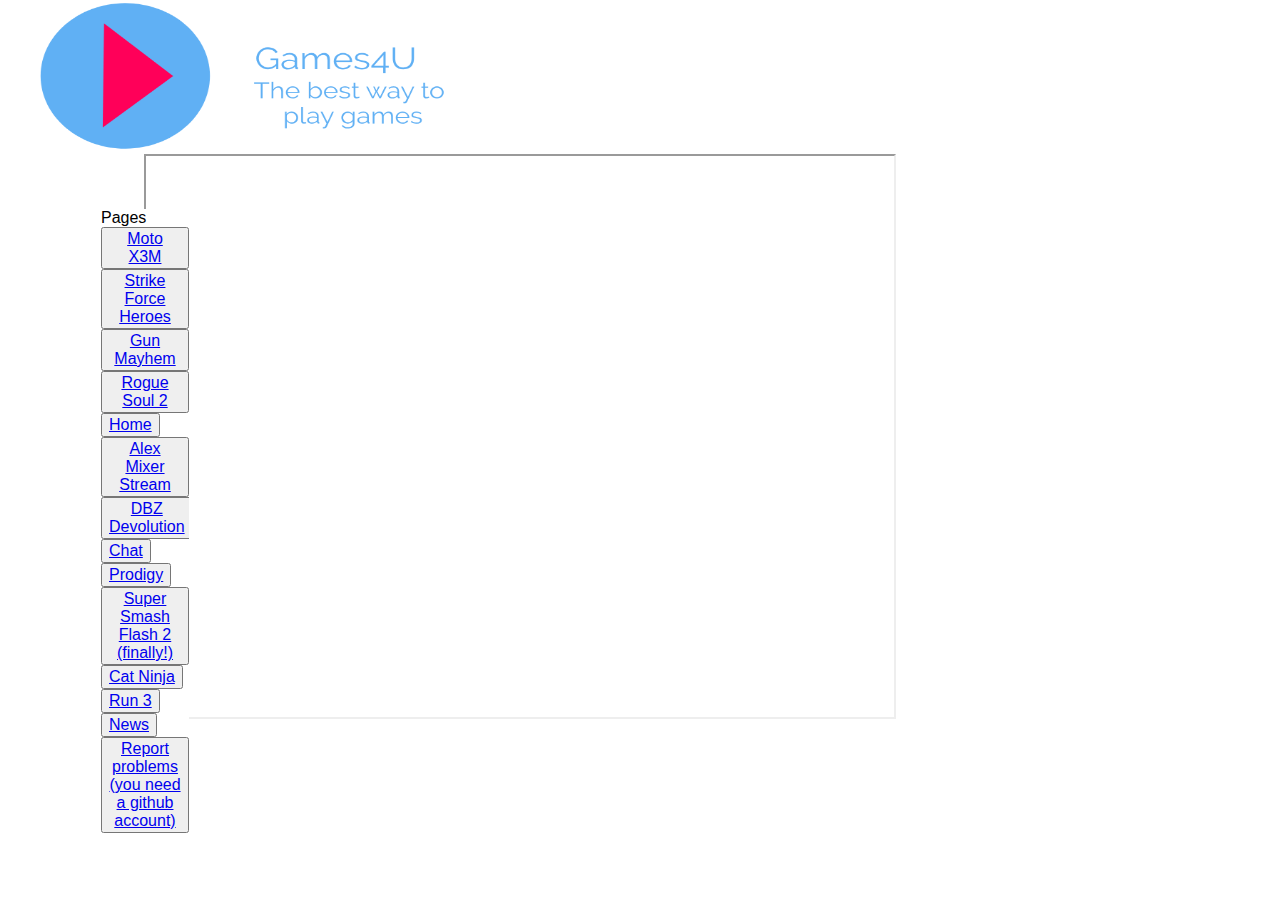
<file: gun-mayhem.html>
<!doctype html><html lang=""><head>
    <meta charset="UTF-8">
    <!-- generator meta tag -->
    <!-- leave this for stats and Silex version check -->
    <meta name="generator" content="Silex v2.2.8">
    <!-- End of generator meta tag -->
    <script src="js/jquery.js" type="text/javascript"></script>
    
    
    <script src="js/front-end.js" type="text/javascript"></script>
    <link href="css/normalize.css" rel="stylesheet">
    <link href="css/front-end.css" rel="stylesheet">

    
    <script class="silex-script" type="text/javascript"></script>
    
    <title>Games4U - Gun Mayhem</title>
    

    
<meta name="viewport" content="width=device-width, initial-scale=1, maximum-scale=2.2" data-silex-viewport=""><meta name="description" content="The best way to play games!!!!!!! (Winter Update #3)"><link href="css/favicon-16x16.png" rel="shortcut icon"><meta name="hostingProvider" content="ghpages"><meta name="websiteUrl" content="https://games.ytbros.tk/"><!-- Silex HEAD tag do not remove --><!-- End of Silex HEAD tag do not remove --><script src="js/script.js" type="text/javascript"></script><link href="css/styles.css" rel="stylesheet" type="text/css"><style>body { opacity: 0; transition: .25s opacity ease; }</style></head>

<body class="body-initial all-style enable-mobile silex-runtime silex-published" data-silex-type="container">
    <div class="silex-pages">
        <div class="editable-style silex-id-hamburger-menu image-element menu-button prevent-draggable hide-on-desktop" data-silex-type="image">
            <img class="silex-element-content" alt="open mobile menu" src="[data-uri]">
        </div>

        <a class="page-element" id="page-page-1" href="index.html" data-silex-type="page">Page 1</a><a class="page-element" id="page-moto-x3m" href="moto-x3m.html" data-silex-type="page">Moto X3M</a><a class="page-element" id="page-strike-force-heroes" href="strike-force-heroes.html" data-silex-type="page">Strike Force Heroes</a><a class="page-element page-link-active" id="page-gun-mayhem" href="gun-mayhem.html" data-silex-type="page">Gun Mayhem</a><a class="page-element" id="page-rogue-soul-2" href="rogue-soul-2.html" data-silex-type="page">Rogue Soul 2</a><a class="page-element" id="page-alex-stream" href="alex-stream.html" data-silex-type="page">alex stream</a><a class="page-element" id="page-dbz-devolution" href="dbz-devolution.html" data-silex-type="page">DBZ Devolution</a><a class="page-element" id="page-chat-" href="chat-.html" data-silex-type="page">Chat </a><a class="page-element" id="page-prodigy" href="prodigy.html" data-silex-type="page">Prodigy</a><a class="page-element" id="page-crazy-plant-shop" href="crazy-plant-shop.html" data-silex-type="page">Crazy Plant Shop</a><a class="page-element" id="page-super-smash-flash-2" href="super-smash-flash-2.html" data-silex-type="page">Super Smash Flash 2</a><a class="page-element" id="page-news" href="news.html" data-silex-type="page">News</a><a class="page-element" id="page-mngs" href="mngs.html" data-silex-type="page">MNGS</a><a class="page-element" id="page-mngs-order-to-pickup" href="mngs-order-to-pickup.html" data-silex-type="page">MNGS Order to Pickup</a><a class="page-element" id="page-about" href="about.html" data-silex-type="page">About</a><a class="page-element" id="page-copyright-application" href="copyright-application.html" data-silex-type="page">Copyright Application</a><a class="page-element" id="page-run-3-" href="run-3-.html" data-silex-type="page">Run 3 </a><a class="page-element" id="page-cat-ninja" href="cat-ninja.html" data-silex-type="page">Cat Ninja</a></div>









    
    
    
















<div class="prevent-draggable container-element editable-style silex-id-1478366444112-1 section-element" style="" data-silex-type="container">
        <div class="editable-style silex-element-content silex-id-1478366444112-0 silex-container-content container-element prevent-draggable website-width" data-silex-type="container"><div class="editable-style silex-id-1545614796221-2 html-element" style="" data-silex-type="html"><div class="silex-element-content">
<div id="quickstart-account-details"></div>
<div id="quickstart-sign-in"></div>
<div id="quickstart-sign-in-status"></div></div></div></div>
    <div class="editable-style silex-id-1544621853061-3 image-element page-gun-mayhem paged-element page-link-active" style="" data-silex-type="image"><img class="silex-element-content" src="assets/LogoMakr_1T9uGG.png"></div></div><div class="prevent-draggable container-element editable-style silex-id-1474394621033-3 section-element" style="" data-silex-type="container">
        <div class="editable-style silex-element-content silex-id-1474394621032-2 silex-container-content container-element prevent-draggable website-width" data-silex-type="container"><div class="editable-style silex-id-1542731982142-8 html-element page-gun-mayhem paged-element page-link-active" style="" data-silex-type="html"><div class="silex-element-content"><iframe width="748" height="561" src="https://codeer12.github.io/youtubebros/Gun%20Mayhem.html"></iframe></div></div></div>
    </div><div title="Games4U " class="editable-style silex-id-1542730020762-1 html-element" style="" data-silex-type="html"><div class="silex-element-content">Pages
<button>
<a href="/moto-x3m">Moto X3M</a>
</button>

<button>
<a href="/strike-force-heroes">Strike Force Heroes</a>
</button>

<button>
<a href="/gun-mayhem">Gun Mayhem</a>
</button>
<button>
<a href="/rogue-soul-2">Rogue Soul 2</a>
</button>
<button>
<a href="/">Home</a>
</button>

<button>
<a href="/alex-mixer-stream">Alex Mixer Stream</a>
</button>
<button>
<a href="/dbz-devolution">DBZ Devolution</a>
</button>
<button>
<a href="/chat">Chat</a>
</button>
<button>
<a href="/prodigy">Prodigy</a>
</button>
<button>
<a href="/super-smash-flash-2">Super Smash Flash 2 (finally!)</a>
</button>

<button>
 <a href="/cat-ninja">Cat Ninja</a>
</button>
<button>
    
    <a href="run-3-.html">Run 3</a>
</button>
<button>
    <a href="/news">News</a>
</button>
<button>                                                                                                                                            
    <a href="https://github.com/Codeer12/ytbrosweb/issues/new/">Report problems (you need a github account)</a>
    </button></div></div></body></html>
</file>
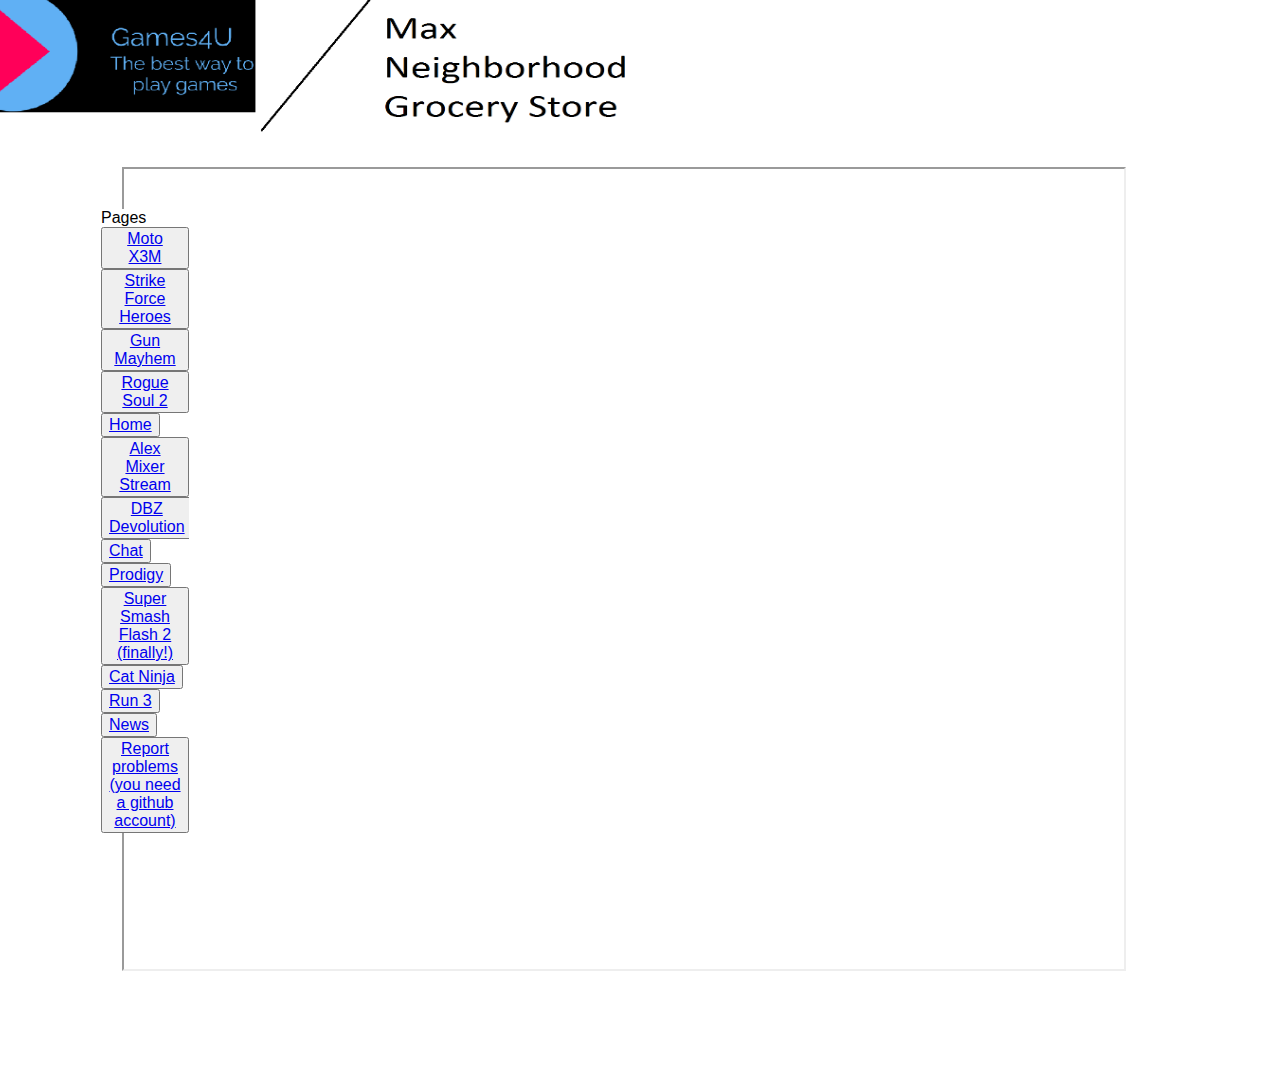
<file: mngs-order-to-pickup.html>
<!doctype html><html lang=""><head>
    <meta charset="UTF-8">
    <!-- generator meta tag -->
    <!-- leave this for stats and Silex version check -->
    <meta name="generator" content="Silex v2.2.8">
    <!-- End of generator meta tag -->
    <script src="js/jquery.js" type="text/javascript"></script>
    
    
    <script src="js/front-end.js" type="text/javascript"></script>
    <link href="css/normalize.css" rel="stylesheet">
    <link href="css/front-end.css" rel="stylesheet">

    
    <script class="silex-script" type="text/javascript"></script>
    
    <title>Games4U - MNGS Order to Pickup</title>
    

    
<meta name="viewport" content="width=device-width, initial-scale=1, maximum-scale=2.2" data-silex-viewport=""><meta name="description" content="The best way to play games!!!!!!! (Winter Update #3)"><link href="css/favicon-16x16.png" rel="shortcut icon"><meta name="hostingProvider" content="ghpages"><meta name="websiteUrl" content="https://games.ytbros.tk/"><!-- Silex HEAD tag do not remove --><!-- End of Silex HEAD tag do not remove --><script src="js/script.js" type="text/javascript"></script><link href="css/styles.css" rel="stylesheet" type="text/css"><style>body { opacity: 0; transition: .25s opacity ease; }</style></head>

<body class="body-initial all-style enable-mobile silex-runtime silex-published" data-silex-type="container">
    <div class="silex-pages">
        <div class="editable-style silex-id-hamburger-menu image-element menu-button prevent-draggable hide-on-desktop" data-silex-type="image">
            <img class="silex-element-content" alt="open mobile menu" src="[data-uri]">
        </div>

        <a class="page-element" id="page-page-1" href="index.html" data-silex-type="page">Page 1</a><a class="page-element" id="page-moto-x3m" href="moto-x3m.html" data-silex-type="page">Moto X3M</a><a class="page-element" id="page-strike-force-heroes" href="strike-force-heroes.html" data-silex-type="page">Strike Force Heroes</a><a class="page-element" id="page-gun-mayhem" href="gun-mayhem.html" data-silex-type="page">Gun Mayhem</a><a class="page-element" id="page-rogue-soul-2" href="rogue-soul-2.html" data-silex-type="page">Rogue Soul 2</a><a class="page-element" id="page-alex-stream" href="alex-stream.html" data-silex-type="page">alex stream</a><a class="page-element" id="page-dbz-devolution" href="dbz-devolution.html" data-silex-type="page">DBZ Devolution</a><a class="page-element" id="page-chat-" href="chat-.html" data-silex-type="page">Chat </a><a class="page-element" id="page-prodigy" href="prodigy.html" data-silex-type="page">Prodigy</a><a class="page-element" id="page-crazy-plant-shop" href="crazy-plant-shop.html" data-silex-type="page">Crazy Plant Shop</a><a class="page-element" id="page-super-smash-flash-2" href="super-smash-flash-2.html" data-silex-type="page">Super Smash Flash 2</a><a class="page-element" id="page-news" href="news.html" data-silex-type="page">News</a><a class="page-element" id="page-mngs" href="mngs.html" data-silex-type="page">MNGS</a><a class="page-element page-link-active" id="page-mngs-order-to-pickup" href="mngs-order-to-pickup.html" data-silex-type="page">MNGS Order to Pickup</a><a class="page-element" id="page-about" href="about.html" data-silex-type="page">About</a><a class="page-element" id="page-copyright-application" href="copyright-application.html" data-silex-type="page">Copyright Application</a><a class="page-element" id="page-run-3-" href="run-3-.html" data-silex-type="page">Run 3 </a><a class="page-element" id="page-cat-ninja" href="cat-ninja.html" data-silex-type="page">Cat Ninja</a></div>









    
    
    
















<div class="prevent-draggable container-element editable-style silex-id-1478366444112-1 section-element" style="" data-silex-type="container">
        <div class="editable-style silex-element-content silex-id-1478366444112-0 silex-container-content container-element prevent-draggable website-width" data-silex-type="container"><div class="editable-style silex-id-1545614796221-2 html-element" style="" data-silex-type="html"><div class="silex-element-content">
<div id="quickstart-account-details"></div>
<div id="quickstart-sign-in"></div>
<div id="quickstart-sign-in-status"></div></div></div><div class="editable-style image-element silex-id-1546585685659-0 page-mngs-order-to-pickup paged-element page-link-active" style="" data-silex-type="image"><img class="silex-element-content" src="assets/Games4U%20Collab%20with%20Max%20Neighborhood%20Grocery%20Store.png"></div></div>
    </div><div class="prevent-draggable container-element editable-style silex-id-1474394621033-3 section-element" style="" data-silex-type="container">
        <div class="editable-style silex-element-content silex-id-1474394621032-2 silex-container-content container-element prevent-draggable website-width" data-silex-type="container"><div class="editable-style silex-id-1546586376556-1 html-element page-mngs-order-to-pickup paged-element page-link-active" style="" data-silex-type="html"><div class="silex-element-content"><iframe width="1000" height="800" src="https://www.pointy.com/shops/usa/florida/lantana/max-neighborhood-grocery-store"></iframe></div></div></div>
    </div><div title="Games4U " class="editable-style silex-id-1542730020762-1 html-element" style="" data-silex-type="html"><div class="silex-element-content">Pages
<button>
<a href="/moto-x3m">Moto X3M</a>
</button>

<button>
<a href="/strike-force-heroes">Strike Force Heroes</a>
</button>

<button>
<a href="/gun-mayhem">Gun Mayhem</a>
</button>
<button>
<a href="/rogue-soul-2">Rogue Soul 2</a>
</button>
<button>
<a href="/">Home</a>
</button>

<button>
<a href="/alex-mixer-stream">Alex Mixer Stream</a>
</button>
<button>
<a href="/dbz-devolution">DBZ Devolution</a>
</button>
<button>
<a href="/chat">Chat</a>
</button>
<button>
<a href="/prodigy">Prodigy</a>
</button>
<button>
<a href="/super-smash-flash-2">Super Smash Flash 2 (finally!)</a>
</button>

<button>
 <a href="/cat-ninja">Cat Ninja</a>
</button>
<button>
    
    <a href="run-3-.html">Run 3</a>
</button>
<button>
    <a href="/news">News</a>
</button>
<button>                                                                                                                                            
    <a href="https://github.com/Codeer12/ytbrosweb/issues/new/">Report problems (you need a github account)</a>
    </button></div></div></body></html>
</file>
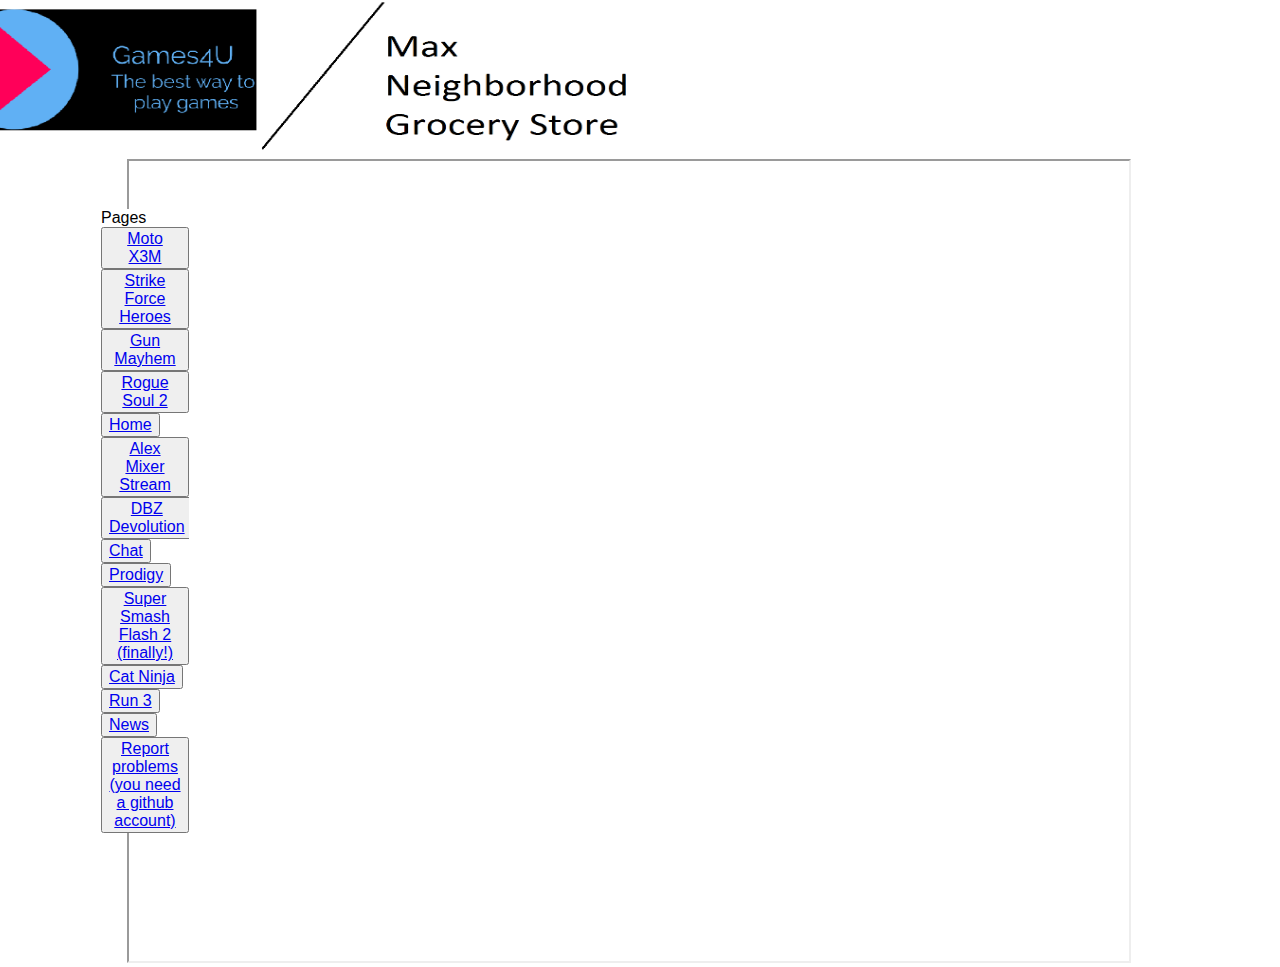
<file: mngs.html>
<!doctype html><html lang=""><head>
    <meta charset="UTF-8">
    <!-- generator meta tag -->
    <!-- leave this for stats and Silex version check -->
    <meta name="generator" content="Silex v2.2.8">
    <!-- End of generator meta tag -->
    <script src="js/jquery.js" type="text/javascript"></script>
    
    
    <script src="js/front-end.js" type="text/javascript"></script>
    <link href="css/normalize.css" rel="stylesheet">
    <link href="css/front-end.css" rel="stylesheet">

    
    <script class="silex-script" type="text/javascript"></script>
    
    <title>Games4U - MNGS</title>
    

    
<meta name="viewport" content="width=device-width, initial-scale=1, maximum-scale=2.2" data-silex-viewport=""><meta name="description" content="The best way to play games!!!!!!! (Winter Update #3)"><link href="css/favicon-16x16.png" rel="shortcut icon"><meta name="hostingProvider" content="ghpages"><meta name="websiteUrl" content="https://games.ytbros.tk/"><!-- Silex HEAD tag do not remove --><!-- End of Silex HEAD tag do not remove --><script src="js/script.js" type="text/javascript"></script><link href="css/styles.css" rel="stylesheet" type="text/css"><style>body { opacity: 0; transition: .25s opacity ease; }</style></head>

<body class="body-initial all-style enable-mobile silex-runtime silex-published" data-silex-type="container">
    <div class="silex-pages">
        <div class="editable-style silex-id-hamburger-menu image-element menu-button prevent-draggable hide-on-desktop" data-silex-type="image">
            <img class="silex-element-content" alt="open mobile menu" src="[data-uri]">
        </div>

        <a class="page-element" id="page-page-1" href="index.html" data-silex-type="page">Page 1</a><a class="page-element" id="page-moto-x3m" href="moto-x3m.html" data-silex-type="page">Moto X3M</a><a class="page-element" id="page-strike-force-heroes" href="strike-force-heroes.html" data-silex-type="page">Strike Force Heroes</a><a class="page-element" id="page-gun-mayhem" href="gun-mayhem.html" data-silex-type="page">Gun Mayhem</a><a class="page-element" id="page-rogue-soul-2" href="rogue-soul-2.html" data-silex-type="page">Rogue Soul 2</a><a class="page-element" id="page-alex-stream" href="alex-stream.html" data-silex-type="page">alex stream</a><a class="page-element" id="page-dbz-devolution" href="dbz-devolution.html" data-silex-type="page">DBZ Devolution</a><a class="page-element" id="page-chat-" href="chat-.html" data-silex-type="page">Chat </a><a class="page-element" id="page-prodigy" href="prodigy.html" data-silex-type="page">Prodigy</a><a class="page-element" id="page-crazy-plant-shop" href="crazy-plant-shop.html" data-silex-type="page">Crazy Plant Shop</a><a class="page-element" id="page-super-smash-flash-2" href="super-smash-flash-2.html" data-silex-type="page">Super Smash Flash 2</a><a class="page-element" id="page-news" href="news.html" data-silex-type="page">News</a><a class="page-element page-link-active" id="page-mngs" href="mngs.html" data-silex-type="page">MNGS</a><a class="page-element" id="page-mngs-order-to-pickup" href="mngs-order-to-pickup.html" data-silex-type="page">MNGS Order to Pickup</a><a class="page-element" id="page-about" href="about.html" data-silex-type="page">About</a><a class="page-element" id="page-copyright-application" href="copyright-application.html" data-silex-type="page">Copyright Application</a><a class="page-element" id="page-run-3-" href="run-3-.html" data-silex-type="page">Run 3 </a><a class="page-element" id="page-cat-ninja" href="cat-ninja.html" data-silex-type="page">Cat Ninja</a></div>









    
    
    
















<div class="prevent-draggable container-element editable-style silex-id-1478366444112-1 section-element" style="" data-silex-type="container">
        <div class="editable-style silex-element-content silex-id-1478366444112-0 silex-container-content container-element prevent-draggable website-width" data-silex-type="container"><div class="editable-style silex-id-1545614796221-2 html-element" style="" data-silex-type="html"><div class="silex-element-content">
<div id="quickstart-account-details"></div>
<div id="quickstart-sign-in"></div>
<div id="quickstart-sign-in-status"></div></div></div><div class="editable-style silex-id-1546277089495-0 image-element page-mngs paged-element page-link-active" style="" data-silex-type="image"><img class="silex-element-content" src="assets/Games4U%20Collab%20with%20Max%20Neighborhood%20Grocery%20Store.png"></div></div>
    </div><div class="prevent-draggable container-element editable-style silex-id-1474394621033-3 section-element" style="" data-silex-type="container">
        <div class="editable-style silex-element-content silex-id-1474394621032-2 silex-container-content container-element prevent-draggable website-width" data-silex-type="container"><div class="editable-style silex-id-1546277305489-1 html-element page-mngs paged-element page-link-active" style="" data-silex-type="html"><div class="silex-element-content"><iframe width="1000" height="800" src="https://maxneighborhoodgrocery.business.site/"></iframe></div></div></div>
    </div><div title="Games4U " class="editable-style silex-id-1542730020762-1 html-element" style="" data-silex-type="html"><div class="silex-element-content">Pages
<button>
<a href="/moto-x3m">Moto X3M</a>
</button>

<button>
<a href="/strike-force-heroes">Strike Force Heroes</a>
</button>

<button>
<a href="/gun-mayhem">Gun Mayhem</a>
</button>
<button>
<a href="/rogue-soul-2">Rogue Soul 2</a>
</button>
<button>
<a href="/">Home</a>
</button>

<button>
<a href="/alex-mixer-stream">Alex Mixer Stream</a>
</button>
<button>
<a href="/dbz-devolution">DBZ Devolution</a>
</button>
<button>
<a href="/chat">Chat</a>
</button>
<button>
<a href="/prodigy">Prodigy</a>
</button>
<button>
<a href="/super-smash-flash-2">Super Smash Flash 2 (finally!)</a>
</button>

<button>
 <a href="/cat-ninja">Cat Ninja</a>
</button>
<button>
    
    <a href="run-3-.html">Run 3</a>
</button>
<button>
    <a href="/news">News</a>
</button>
<button>                                                                                                                                            
    <a href="https://github.com/Codeer12/ytbrosweb/issues/new/">Report problems (you need a github account)</a>
    </button></div></div></body></html>
</file>
<file: .gitkeep/css/front-end.css>
/**
 * This file holds the basic CSS styles of Silex websites
 */

/* the body covers the whole available space */
/* the body is resized to its content size when needed in front-end.js */
body {
  min-width: 100%;
  min-height: 100%;
  position: absolute; /* when position is absolute the body has at least the width of its content, which is good when window is smaller than section width for section containers */
}
body.compute-body-size-pending {
  transition: none;
  width: 0;
  height: 0;
}
/* pages */
.page-element{
  display: none;
}
.paged-element{
  display: none;
}
/* default style for silex elements */
.editable-style{
  position: absolute;
  box-sizing: content-box; /* this is needed to set the size of elements with a border (though it could be omited since this is the default value) */
}
.silex-element-content{
  overflow: hidden;
  border-radius: initial;
  width: 100%;
  height: 100%;
}
.silex-element-content {
  pointer-events: none;
}
.silex-element-content[contenteditable="true"] {
  min-height: 20px;
  cursor: text;
  pointer-events: auto;
}
.editable-style.silex-selected.text-editor-focus {
  /* remove text box selection markers
  box-shadow: none;
  */
  /* a click on current text box will select it */
  cursor: pointer;
}
.text-editor-focus .ui-resizable-handle {
  /* remove text box UI handles for resize */
  display: none;
}
.section-element > .silex-element-content {
  /* section have a content element, and it needs to keep pointer events
     because it container other silex elements
  */
  pointer-events: auto;
}
body.silex-runtime .silex-element-content {
  pointer-events: auto;
}
/*  needed to have the content 100% height but mess up with UI
.html-element .silex-element-content{
  position: absolute;
}
*/
.editable-style.section-element {
  position: relative;
  left: 0;
  top: 0;
  right: 0;
  padding: 15px 100px;
  margin: 5px 5px;
}
.silex-runtime .editable-style.section-element {
  padding: 0;
  margin: 0;
}
.default-site-width, /* for backward compat, FIXME: remove in a while */
.website-width {
  width: 960px;
}
.section-element .silex-container-content {
  position: relative;
  left: 0;
  top: 0;
  margin-left: auto;
  margin-right: auto;
  height: 100%;
  overflow: initial;
}
/* background */
.background{
  position: relative !important;
  left: 0 !important;
  top: 0 !important; /* !important is useful while editing */
  margin-left: auto;
  margin-right: auto;
  z-index: 1;
}
/* resize */
.editable-style.image-element .silex-element-content{
  position: absolute;
  border-radius: inherit; /* this is to follow the element's radius */
}
/* wysihtml text editor styles */
.wysiwyg-float-left {
  float: left;
  margin: 0 8px 8px 0;
}
.wysiwyg-float-right {
  float: right;
  margin: 0 0 8px 8px;
}
/* Remove dots surrounding links in Firefox
    because of normalize.css */
a:focus{ outline: none;}

body.silex-runtime .editable-style[data-silex-href] {
  cursor: pointer;
}
.silex-pages .menu-button {
  display: none;
}
body.enable-mobile .editable-style.hide-on-desktop {
  display: none;
}
/* Mobile styles */
@media (max-width:480px) {
  /* hide horizontal scroll bar which appears because of residual values in css */
  html {
    overflow-x: hidden;
  }
  body {
    position: initial; /* when position is absolute the body has the size of its content */
  }
  /* mobile hamburger menu */
  body.enable-mobile .silex-pages .menu-button {
    width: 50px;
    height: 40px;
    left: 105%;
    top: 10px;
    position: absolute;
    cursor: pointer;
    border-radius: 6px;
    display: initial;
  }

  /* mobile side bar */
  body.enable-mobile .silex-pages {
    position: fixed;
    z-index: 999999;
    width: 80%;
    height: 100%;
    background-color: #4C4C4C;
    right: 100%;
    top: 0;
    transition: right .1s ease-out;
    border-style: solid;
    border-width: 0 1px 0 0;
    border-color: #8E8E8E;
  }
  body.enable-mobile.show-mobile-menu {
    cursor: pointer;
  }
  body.enable-mobile.show-mobile-menu .silex-pages {
    right: 20%;
    overflow-y: auto;
    overflow-x: hidden;
  }
  body.enable-mobile .page-element {
    display: block;
    cursor: pointer;
    padding: 1em;
    font-size: 1.6em;
    color: #FFFFFF;
    text-overflow: ellipsis;
    white-space: nowrap;
    overflow: hidden;
  }
  body.enable-mobile .page-element.page-link-active {
    background-color: #262626;
  }
  /* elements styles */
  body.enable-mobile .background {
    height: initial;
    padding-bottom: 50px;
  }
  /* mobile mode */
  body.enable-mobile .editable-style,
  body.enable-mobile .background.background-initial {
    position: relative;
    top: auto;
    left: auto;
    max-width: 95%; /* less than 100% in the editor to be able to resize container */
    min-width: auto; /* this is to remove sections min-width, since section min-width is set to the witdh of its content in Element::setStyle() */
    margin-left: auto;
    margin-right: auto;
  }
  body.enable-mobile .editable-style.section-element {
    max-width: 100%; /* section bg should be 100% width because user do not need to grab the side and resize */
    padding: 0;
    margin: 0;
  }
  body.enable-mobile .container-element {
    display: flex;
    align-items: center;
    justify-content: space-around;
    flex-wrap: wrap;
  }
  /* but still hide paged elements or desktop only elements */
  .paged-element-hidden.paged-element.editable-style {
    display: none;
  }
  body.enable-mobile .editable-style.hide-on-mobile {
    display: none;
  }
  body.enable-mobile .editable-style.hide-on-desktop {
    display: initial;
  }
  body.silex-runtime.enable-mobile .editable-style,
  body.silex-runtime.enable-mobile .background.background-initial {
    max-width: 100%;
  }
}

/**
 * prodotype components
 */
.prodotype-runtime {
  display: none;
}
body.silex-runtime .prodotype-runtime {
  display: block;
}
body.silex-runtime .prodotype-preview {
  display: none;
}
.prodotype-force-size {
  position: absolute;
  width: 100%;
  height: 100%;
}
.silex-component-button button {
  width: 100%;
}
</file>
<file: .gitkeep/css/styles.css>
.body-initial {background-color: rgba(255,255,255,1); background-image: url('../assets/images%20(1).jpg');}.silex-id-1478366444112-1 {top: 100px; background-color: transparent; min-height: 100px;}.silex-id-1478366444112-0 {min-height: 100px; background-color: transparent; width: 1200px;}.silex-id-1474394621033-3 {top: 140px; left: 5px; min-width: 1200px;}.silex-id-1474394621032-2 {min-height: 635px; background-color: transparent; width: 1200px; top: 15px; left: 180px;}.silex-id-1545514449121-1 {width: 902px; background-color: rgb(255, 255, 255); min-height: 632px; top: 1px; left: 209px;}.silex-id-1478366450713-3 {top: 100px; background-color: transparent;}.silex-id-1478366450713-2 {min-height: 100px; background-color: transparent; width: 1200px;}.silex-id-1442914737143-3 {min-height: 53px; width: 349px; top: 29px; left: 430px;}.silex-id-1545514519650-2 {width: 100px; background-color: rgb(255, 255, 255); min-height: 100px; top: 376px; left: 5897px;}
.text-element > .silex-element-content {font-family: 'Roboto', sans-serif;}body.silex-runtime {opacity: 1;}
</file>
<file: css/front-end.css>
/**
 * This file holds the basic CSS styles of Silex websites
 */

/* pages */
.page-element{
  display: none;
}
.paged-element{
  display: none;
}
.silex-published .paged-element{
  display: block;
}
/* default style for silex elements */
.editable-style{
  position: absolute;
  box-sizing: content-box; /* this is needed to set the size of elements with a border (though it could be omited since this is the default value) */
}
.silex-element-content{
  overflow: hidden;
  border-radius: initial;
  width: 100%;
}
.silex-element-content {
  pointer-events: none;
}
.silex-element-content[contenteditable="true"] {
  min-height: 20px;
  cursor: text;
  pointer-events: auto;
}
.editable-style.silex-selected.text-editor-focus {
  /* remove text box selection markers
  box-shadow: none;
  */
  /* a click on current text box will select it */
  cursor: pointer;
}
.text-editor-focus .ui-resizable-handle {
  /* remove text box UI handles for resize */
  display: none;
}
.section-element > .silex-element-content {
  /* section have a content element, and it needs to keep pointer events
     because it container other silex elements
  */
  pointer-events: auto;
}
body.silex-runtime .silex-element-content {
  pointer-events: auto;
}
/*  needed to have the content 100% height but mess up with UI
.html-element .silex-element-content{
  position: absolute;
}
*/
.editable-style.section-element {
  position: relative;
  left: 0;
  top: 0;
  right: 0;
  padding: 15px 100px;
  margin: 5px 5px;
}
.silex-runtime .editable-style.section-element {
  padding: 0;
  margin: 0;
}
.default-site-width, /* for backward compat, FIXME: remove in a while */
.website-width {
  width: 960px;
}
.section-element .silex-container-content {
  position: relative;
  left: 0;
  top: 0;
  margin-left: auto;
  margin-right: auto;
  overflow: initial;
}
/* background */
.background{
  position: relative !important;
  left: 0 !important;
  top: 0 !important; /* !important is useful while editing */
  margin-left: auto;
  margin-right: auto;
  z-index: 1;
}
/* resize */
.editable-style.image-element .silex-element-content{
  position: absolute;
  border-radius: inherit; /* this is to follow the element's radius */
  height: 100%;
}
/* wysihtml text editor styles */
.wysiwyg-float-left {
  float: left;
  margin: 0 8px 8px 0;
}
.wysiwyg-float-right {
  float: right;
  margin: 0 0 8px 8px;
}
/* Remove dots surrounding links in Firefox
    because of normalize.css */
a:focus{ outline: none;}

body.silex-runtime .editable-style[data-silex-href] {
  cursor: pointer;
}
body.enable-mobile .editable-style.hide-on-desktop {
  display: none;
}
/* mobile hamburger menu */
body.enable-mobile .silex-pages .menu-button {
  left: 105%;
  top: 10px;
  position: absolute;
  cursor: pointer;
  border-radius: 6px;
}

/* mobile side bar */
body.enable-mobile .silex-pages {
  position: fixed;
  z-index: 999999;
  width: 80%;
  height: 100%;
  background-color: #4C4C4C;
  right: 100%;
  top: 0;
  transition: right .1s ease-out;
  border-style: solid;
  border-width: 0 1px 0 0;
  border-color: #8E8E8E;
}
body.enable-mobile.show-mobile-menu {
  cursor: pointer;
}
body.enable-mobile.show-mobile-menu .silex-pages {
  right: 20%;
  overflow-y: auto;
  overflow-x: hidden;
}
body.enable-mobile .page-element {
  display: block;
  cursor: pointer;
  padding: 1em;
  font-size: 1.6em;
  color: #FFFFFF;
  text-overflow: ellipsis;
  white-space: nowrap;
  overflow: hidden;
}
body.enable-mobile .page-element.page-link-active {
  background-color: #262626;
}
/* elements styles */
body.enable-mobile .background {
  height: initial;
  padding-bottom: 50px;
}
/* Mobile styles */
@media (max-width:480px) {
  /* hide horizontal scroll bar which appears because of residual values in css
  html {
    overflow-x: hidden;
  }
  */
  body {
    position: initial; /* used to be absolute but now only in editor (editable.css), when position is absolute the body has the size of its content */
  }
  /* mobile mode */
  body.enable-mobile .editable-style,
  body.enable-mobile .background.background-initial {
    position: relative;
    top: auto;
    left: auto;
    max-width: 95%; /* less than 100% in the editor to be able to resize container */
    min-width: auto; /* this is to remove sections min-width, since section min-width is set to the witdh of its content in Element::setStyle() */
    margin-left: auto;
    margin-right: auto;
  }
  body.enable-mobile .editable-style.section-element {
    max-width: 100%; /* section bg should be 100% width because user do not need to grab the side and resize */
    padding: 0;
    margin: 0;
  }
  body.enable-mobile .container-element {
    display: flex;
    align-items: center;
    justify-content: space-around;
    flex-wrap: wrap;
    height: fit-content;
  }
  /* but still hide paged elements or desktop only elements */
  .paged-element-hidden.paged-element.editable-style {
    display: none;
  }
  body.enable-mobile .editable-style.hide-on-mobile {
    display: none;
  }
  body.enable-mobile .editable-style.hide-on-desktop {
    display: initial;
  }
  body.silex-runtime.enable-mobile .background.background-initial {
    max-width: 100%;
  }
}

/**
 * prodotype components
 */
.silex-element-content-full-height .silex-element-content {
  height: 100%;
}
.prodotype-runtime {
  display: none;
}
body.silex-runtime .prodotype-runtime {
  display: block;
}
body.silex-runtime .prodotype-preview {
  display: none;
}
.prodotype-force-size {
  position: absolute;
  width: 100%;
  height: 100%;
}
.silex-component-button button {
  width: 100%;
}
</file>
<file: css/styles.css>
html,
body {height: 100%; margin: 0 auto;}#container {text-align: center; height: 100%;}.button {color: #333; background-color: #fff; border-color: #ccc; font-size: 14px; font-weight: 400; border: 1px solid transparent; border-radius: 4px; cursor: pointer; line-height: 1.42857143; text-align: center; white-space: nowrap; vertical-align: middle; padding: 6px 12px;}.info {padding: 20px;}.error {font-weight: bold; font-size: 20px; padding: 20px;}#Show {visibility: hidden;}
.body-initial {width: 1200px; top: 15px; left: 100px; min-height: 551px; background-color: transparent; background-image: url('https://games.ytbros.tk/pexels-photo-1054289.jpeg');}.silex-id-1478366444112-1 {top: 5px; background-color: transparent; left: 5px; min-width: 1200px;}.silex-id-1478366444112-0 {min-height: 155px; background-color: transparent; width: 1200px; top: 15px; left: 100px;}.silex-id-1544725358647-0 {width: 440px; min-height: 167px; top: -3px; left: 288px; background-color: rgba(255,255,255,1);}.silex-id-1544621936351-5 {width: 353px; min-height: 164px; top: -14px; left: -105px; background-color: rgba(255,255,255,1);}.silex-id-1544621974987-6 {width: 447px; min-height: 159px; top: -18px; left: -101px; background-color: rgba(255,255,255,1);}.silex-id-1544621814085-2 {width: 370px; min-height: 141px; top: 0px; left: -99px; background-color: rgba(255,255,255,1);}.silex-id-1545614796221-2 {width: 512px; background-color: rgb(255, 255, 255); min-height: 123px; top: 4px; left: 684px;}.silex-id-1544057373810-1 {width: 308px; min-height: 165px; top: -2px; left: 3px; background-color: rgba(255,255,255,1);}.silex-id-1545617120907-3 {width: 253px; min-height: 100px; top: 29px; left: 352px;}.silex-id-1544632522128-3 {width: 349px; min-height: 172px; top: -2px; left: -99px; background-color: rgba(255,255,255,1);}.silex-id-1544840575529-2 {width: 430px; min-height: 153px; top: -12px; left: -96px; background-color: rgba(255,255,255,1);}.silex-id-1545662573585-0 {width: 414px; min-height: 177px; top: -19px; left: -103px; background-color: rgba(255,255,255,1);}.silex-id-1546277089495-0 {width: 703px; min-height: 160px; top: -7px; left: -101px;}.silex-id-1546585685659-0 {width: 703px; min-height: 160px; top: -25px; left: -102px;}.silex-id-1548220184130-0 {width: 393px; min-height: 141px; top: -17px; left: -101px; background-color: rgba(245,241,241,1);}.silex-id-1548220547365-3 {width: 100px; min-height: 100px; top: 46px; left: 142px;}.silex-id-1548768557115-2 {width: 591px; background-color: rgb(255, 255, 255); min-height: 211px; top: -34px; left: -205px; background-image: url('../assets/LogoMakr_1T9uGG.png');}.silex-id-1548768659805-3 {width: 425px; min-height: 163px; top: -14px; left: -102px; background-color: rgba(255,255,255,1);}.silex-id-1544621853061-3 {width: 428px; min-height: 147px; top: 3px; left: 0px; background-color: rgba(255,255,255,1);}.silex-id-1544621664826-0 {width: 294px; min-height: 113px; top: 11px; left: 2px; background-color: rgba(255,255,255,1);}.silex-id-1544629082698-0 {width: 402px; min-height: 118px; top: 13px; left: 5px; background-color: rgba(255,255,255,1);}.silex-id-1549028488910-1 {width: 483px; min-height: 199px; top: -18px; left: -4px; background-color: rgba(255,255,255,1);}.silex-id-1474394621033-3 {top: 195px; left: 5px; min-width: 1200px;}.silex-id-1474394621032-2 {min-height: 567px; background-color: transparent; width: 1200px; top: 15px; left: 100px;}.silex-id-1542730964677-3 {width: 1099px; background-color: rgb(255, 255, 255); min-height: 601px; top: -2px; left: 101px;}.silex-id-1542731982142-8 {width: 757px; background-color: rgb(255, 255, 255); min-height: 569px; top: -1px; left: 104px;}.silex-id-1542758270282-1 {width: 631px; background-color: rgb(255, 255, 255); min-height: 357px; top: 0px; left: 100px;}.silex-id-1542758576584-2 {width: 384px; background-color: rgb(255, 255, 255); min-height: 628px; top: -2px; left: 723px;}.silex-id-1544545632298-10 {width: 751px; background-color: rgb(255, 255, 255); min-height: 565px; top: 0px; left: 102px;}.silex-id-1544725494892-1 {width: 1002px; background-color: transparent; min-height: 1719px; top: 1px; left: 121px;}.silex-id-1544629129752-1 {width: 752px; background-color: rgb(255, 255, 255); min-height: 601px; top: 4px; left: 114px;}.silex-id-1545662698820-4 {width: 892px; min-height: 571px; top: -1px; left: 88px;}.silex-id-1546277305489-1 {width: 1008px; background-color: rgba(255,255,255,1); min-height: 808px; top: 4px; left: 87px;}.silex-id-1546586376556-1 {width: 1117px; background-color: rgb(255, 255, 255); min-height: 910px; top: 12px; left: 82px;}.silex-id-1548220247787-1 {width: 471px; min-height: 309px; top: 3px; left: 81px;}.silex-id-1548220502699-2 {width: 400px; height: 400px; background-color: transparent; top: 4px; left: 88px;}.silex-id-1542732186708-9 {width: 749px; background-color: rgb(255, 255, 255); min-height: 565px; top: -1px; left: 83px;}.silex-id-1545403761432-2 {width: 331px; background-color: rgb(255, 255, 255); min-height: 134px; top: 1px; left: 85px;}.silex-id-1542731364248-6 {width: 748px; background-color: rgb(255, 255, 255); min-height: 569px; top: -1px; left: 83px;}.silex-id-1548768679317-4 {width: 753px; background-color: rgb(255, 255, 255); min-height: 569px; top: -1px; left: 87px;}.silex-id-1549658899876-0 {width: 943px; background-color: transparent; min-height: 713px; top: -142px; left: 276px;}.silex-id-1544632325753-2 {width: 1010px; background-color: transparent; min-height: 1633px; top: 17px; left: 83px;}.silex-id-1544840474935-1 {width: 997px; background-color: transparent; min-height: 1901px; top: 57px; left: 92px; background-image: url('../assets/IMG_1786.JPG');}.silex-id-1545662677725-2 {min-height: 100px;}.silex-id-1545662677724-1 {min-height: 100px;}.silex-id-1542730020762-1 {width: 88px; background-color: rgb(255, 255, 255); min-height: 592px; top: 209px; left: 101px;}
body.silex-runtime {opacity: 1;}
</file>
